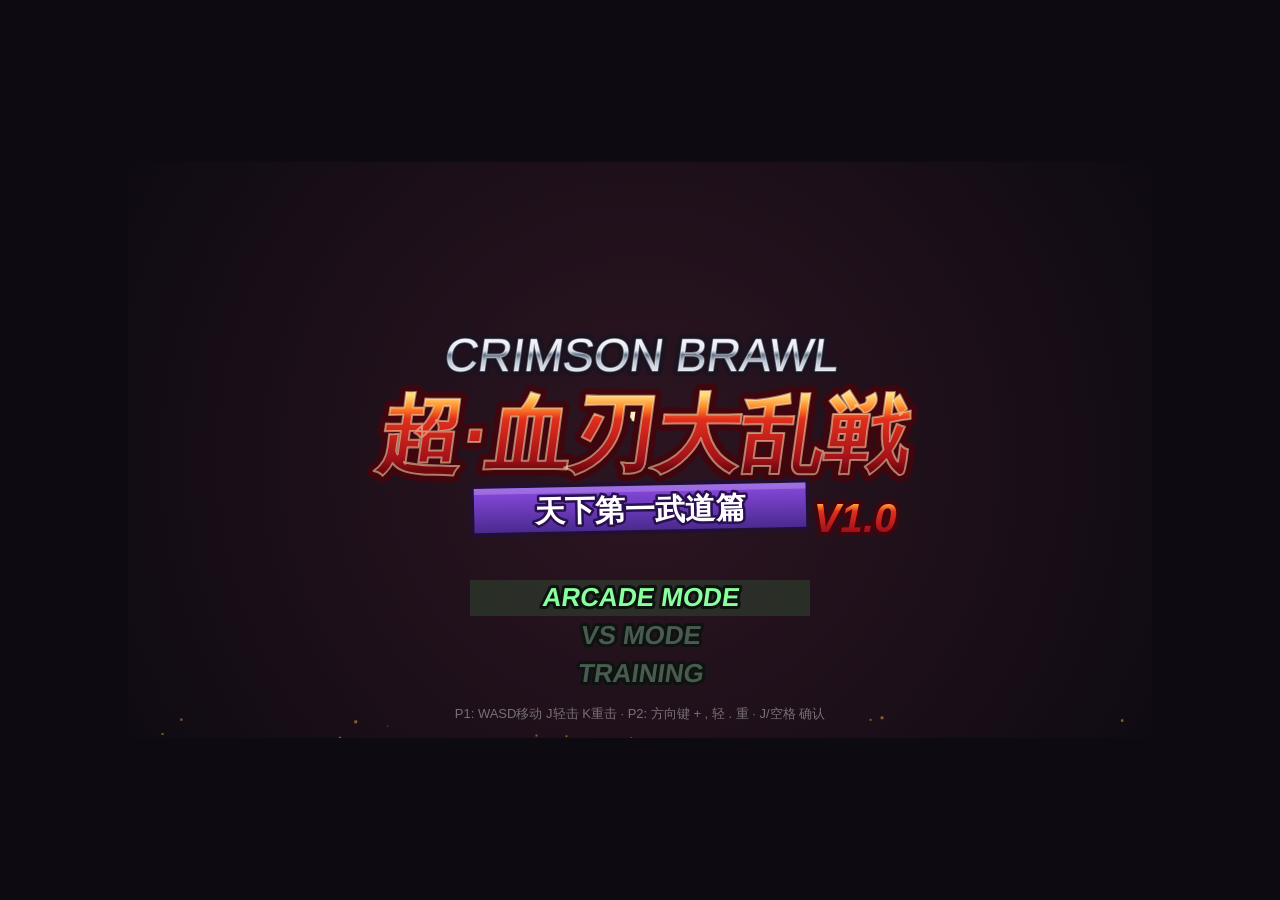
<file: New Fight/index.html>
<!doctype html>
<html lang="zh">
<head>
<meta charset="utf-8">
<title>超·血刃大乱戦 CRIMSON BRAWL — Q版格斗DEMO</title>
<style>
  html,body{margin:0;height:100%;background:#0d0a12;overflow:hidden}
  body{display:flex;align-items:center;justify-content:center}
  canvas{background:#000;image-rendering:pixelated;max-width:100vw;max-height:100vh;aspect-ratio:16/9}
</style>
</head>
<body>
<canvas id="game" width="1024" height="576"></canvas>
<script>
'use strict';
/* ============================================================
   超·血刃大乱戦 CRIMSON BRAWL — Q版格斗 DEMO (单文件, 全程序化美术)
   结构参照实测视频: 三层logo标题+爆炸演出 → 双列选人+两侧大立绘
   +搞笑称号+SELECT! → ROUND/99秒/双血条武道会战斗
   角色: 血刃七人花名册中的六人 Q 版重绘 (原创程序化像素)
   ============================================================ */
const CV = document.getElementById('game');
const CX = CV.getContext('2d');
CX.imageSmoothingEnabled = false;
const W = 1024, H = 576;
const clamp = (v, a, b) => v < a ? a : v > b ? b : v;
const rnd = (a, b) => a + Math.random() * (b - a);

/* ================= Input ================= */
const Input = (() => {
  const down = {}, hit = {}, dtap = {}, lastT = {};
  addEventListener('keydown', e => {
    if (['ArrowUp','ArrowDown','ArrowLeft','ArrowRight','Space'].includes(e.code)) e.preventDefault();
    if (!down[e.code]) {
      hit[e.code] = true;
      const now = performance.now();
      if (now - (lastT[e.code] || -9e9) < 240) dtap[e.code] = true;  // 双击检测(冲刺)
      lastT[e.code] = now;
    }
    down[e.code] = true;
    Aud.unlock();
  });
  addEventListener('keyup', e => { down[e.code] = false; });
  return {
    down: c => !!down[c],
    hit: c => { const v = !!hit[c]; hit[c] = false; return v; },
    dtap: c => { const v = !!dtap[c]; dtap[c] = false; return v; },
    flush: () => { for (const k in hit) hit[k] = false; for (const k in dtap) dtap[k] = false; },
  };
})();

/* ================= Audio (WebAudio 迷你合成器) ================= */
const Aud = (() => {
  let ac = null, master = null;
  const unlock = () => {
    if (ac) { if (ac.state === 'suspended') ac.resume(); return; }
    try {
      ac = new (window.AudioContext || window.webkitAudioContext)();
      master = ac.createGain(); master.gain.value = 0.5; master.connect(ac.destination);
    } catch (e) {}
  };
  const tone = (f0, f1, dur, type, vol, delay) => {
    if (!ac) return;
    const t = ac.currentTime + (delay || 0);
    const o = ac.createOscillator(), g = ac.createGain();
    o.type = type || 'square';
    o.frequency.setValueAtTime(f0, t);
    o.frequency.exponentialRampToValueAtTime(Math.max(1, f1), t + dur);
    g.gain.setValueAtTime(vol || 0.2, t);
    g.gain.exponentialRampToValueAtTime(0.001, t + dur);
    o.connect(g); g.connect(master);
    o.start(t); o.stop(t + dur + 0.02);
  };
  const noise = (dur, vol, hp, delay) => {
    if (!ac) return;
    const t = ac.currentTime + (delay || 0);
    const n = Math.floor(ac.sampleRate * dur);
    const buf = ac.createBuffer(1, n, ac.sampleRate);
    const d = buf.getChannelData(0);
    for (let i = 0; i < n; i++) d[i] = (Math.random() * 2 - 1) * (1 - i / n);
    const s = ac.createBufferSource(); s.buffer = buf;
    const f = ac.createBiquadFilter(); f.type = hp ? 'highpass' : 'lowpass'; f.frequency.value = hp || 900;
    const g = ac.createGain(); g.gain.value = vol || 0.2;
    s.connect(f); f.connect(g); g.connect(master);
    s.start(t);
  };
  return {
    unlock,
    blip: () => tone(520, 700, 0.06, 'square', 0.12),
    confirm: () => { tone(620, 930, 0.1, 'square', 0.16); tone(930, 1240, 0.12, 'square', 0.14, 0.08); },
    cancel: () => tone(400, 180, 0.12, 'square', 0.14),
    gong: () => { tone(196, 190, 0.9, 'triangle', 0.35); tone(392, 380, 0.7, 'sine', 0.2); noise(0.25, 0.1, 2200); },
    hit: () => { noise(0.09, 0.3, 1400); tone(300, 120, 0.08, 'square', 0.2); },
    hit2: () => { noise(0.14, 0.35, 900); tone(220, 70, 0.14, 'sawtooth', 0.24); },
    ko: () => { tone(520, 60, 0.7, 'sawtooth', 0.3); noise(0.5, 0.3, 500); },
    whoosh: () => noise(0.12, 0.16, 3000),
    fanfare: () => { [523, 659, 784, 1046].forEach((f, i) => tone(f, f, 0.18, 'square', 0.16, i * 0.12)); },
  };
})();

/* ================= Q版角色定义 (血刃花名册 · 原创Q版重绘) ================= */
const OUT = '#221626';
const CHARS = [
  { id: 'mack', en: 'MACK', cn: '麦克', joke: '理性讲道理型', title: '加班粉碎引路人',
    skin: '#ffd9ae', hair: '#4a3b52', c1: '#3e6b8f', c2: '#2b4a63', acc: '#e0b34e',
    tint: '#6fb3e8', eye: '#4a7ab0', weapon: 'sword', hairDo: 'spiky', girl: false },
  { id: 'ayame', en: 'AYAME', cn: '菖蒲', joke: '疾风迟到型', title: '打卡机的天敌',
    skin: '#ffdcb6', hair: '#8a4a9e', c1: '#c94f7c', c2: '#8f3357', acc: '#ffd9e6',
    tint: '#ff9dbe', eye: '#c04a8f', weapon: 'kunai', hairDo: 'pony', girl: true },
  { id: 'kuro', en: 'KURO', cn: '黑', joke: '暗影低语型', title: '空调遥控独裁者',
    skin: '#e8c9a6', hair: '#2a2333', c1: '#3a3247', c2: '#262033', acc: '#8f6ae8',
    tint: '#a98fe8', eye: '#8f6ae8', weapon: 'claw', girl: false, hairDo: 'hood' },
  { id: 'wukong', en: 'WUKONG', cn: '悟空', joke: '大聖再臨型', title: '蟠桃园毁灭引路人',
    skin: '#ffd2a0', hair: '#6b4a2a', c1: '#e8b23a', c2: '#b3541e', acc: '#d43a2f',
    tint: '#ffd23e', eye: '#b3541e', weapon: 'staff', girl: false, hairDo: 'monk' },
  { id: 'angela', en: 'ANGELA', cn: '安琪拉', joke: '圣光充能型', title: '电费崩坏引路人',
    skin: '#ffe2c4', hair: '#e8e4f2', c1: '#f2f0fa', c2: '#7a9ee0', acc: '#ffd23e',
    tint: '#bfe3ff', eye: '#5a8fd9', weapon: 'orb', girl: true, hairDo: 'long' },
  { id: 'diaochan', en: 'DIAOCHAN', cn: '貂蝉', joke: '花舞倾城型', title: '红包收割引路人',
    skin: '#ffe0bd', hair: '#3a2333', c1: '#d4374d', c2: '#9e2338', acc: '#ffcf5e',
    tint: '#ff9dbe', eye: '#9e4a3a', weapon: 'fans', girl: true, hairDo: 'buns' },
];

/* ================= 帧数据表 (JSON 数据驱动, 可整体迁往引擎) =================
   startup/active/rec: 发生/持续/收招帧 · dmg: 伤害 · stun/bstun: 受击/防御硬直
   push: 命中推距 · hs: hitstop 停帧 · level: high(可蹲避)/mid · range: 判定距
   cancel: 命中后可取消进的招 · knockdown: 击倒 */
const BASE_MOVES = {
  light: { startup: 5, active: 4, rec: 9, dmg: 7, stun: 16, bstun: 9, push: 10, hs: 5, level: 'mid', range: 78, cancel: ['heavy', 'special', 'super'] },
  heavy: { startup: 10, active: 5, rec: 17, dmg: 13, stun: 24, bstun: 13, push: 20, hs: 8, level: 'mid', range: 92, knockdown: true, cancel: ['special', 'super'] },
  low:   { startup: 7, active: 4, rec: 12, dmg: 8, stun: 15, bstun: 10, push: 8, hs: 5, level: 'mid', range: 72, cancel: ['special'] },
  air:   { startup: 6, active: 7, rec: 6, dmg: 9, stun: 18, bstun: 10, push: 12, hs: 6, level: 'high', range: 74, cancel: [] },
};
/* 每人差异化: 帧数据微调 + 专属必杀(U) + 超必杀(I)模板
   sp.type: proj(投射物)/beam(激光束)/lunge(突进)/sweep(横扫·霸体)
   super.style: rush(乱舞)/beam(巨束)/storm(风暴)/slam(轰坠) */
const KIT = {
  mack:     { mod: {}, walk: 3.1,
    sp: { type: 'proj', startup: 13, active: 4, rec: 20, name: '斩月剑波', proj: { kind: 'wave', spd: 3.6, dmg: 12, stun: 20, life: 70, w: 30, h: 34 } },
    super: { style: 'rush', name: '无想·连刃', dmg: 30 } },
  ayame:    { mod: { light: { startup: 4, dmg: 6, rec: 8 }, heavy: { startup: 8, dmg: 11 } }, walk: 3.7,
    sp: { type: 'proj', startup: 9, active: 3, rec: 15, name: '手裏剑', proj: { kind: 'kunai', spd: 7.5, dmg: 8, stun: 15, life: 90, w: 24, h: 10 } },
    super: { style: 'rush', name: '疾风·八重樱', dmg: 27 } },
  kuro:     { mod: { heavy: { dmg: 14 } }, walk: 3.3,
    sp: { type: 'lunge', startup: 10, active: 8, rec: 16, name: '影袭', dmg: 11, stun: 20, lungeV: 9 },
    super: { style: 'rush', name: '暗影·修罗道', dmg: 32 } },
  wukong:   { mod: { light: { startup: 6, dmg: 8 }, heavy: { startup: 12, dmg: 16, rec: 20 } }, walk: 2.8,
    sp: { type: 'sweep', startup: 14, active: 6, rec: 22, name: '金箍横扫', dmg: 15, stun: 26, range: 132, armor: true, knockdown: true },
    super: { style: 'slam', name: '如意·镇天棍', dmg: 30 } },
  angela:   { mod: { light: { dmg: 6 }, heavy: { dmg: 11 } }, walk: 2.9,
    sp: { type: 'beam', startup: 16, active: 8, rec: 24, name: '圣光射线', dmg: 13, stun: 22 },
    super: { style: 'beam', name: '终焉·圣光炮', dmg: 34 } },
  diaochan: { mod: { light: { startup: 4 } }, walk: 3.5,
    sp: { type: 'proj', startup: 11, active: 4, rec: 18, name: '火羽飞扇', proj: { kind: 'fan', spd: 5.2, dmg: 10, stun: 18, life: 110, w: 26, h: 18 } },
    super: { style: 'storm', name: '花舞·乱影', dmg: 30 } },
};
function moveOf(cid, key) {
  const base = BASE_MOVES[key], mod = (KIT[cid].mod || {})[key];
  return mod ? Object.assign({}, base, mod) : base;
}

/* ================= Q版烘焙器 (48x56 像素网格) ================= */
const Baker = (() => {
  const mk = (w, h) => { const c = document.createElement('canvas'); c.width = w; c.height = h; return c; };
  const shade = (hex, f) => { // 简易明度缩放
    const n = parseInt(hex.slice(1), 16);
    const r = clamp(((n >> 16) & 255) * f, 0, 255) | 0, g = clamp(((n >> 8) & 255) * f, 0, 255) | 0, b = clamp((n & 255) * f, 0, 255) | 0;
    return '#' + ((1 << 24) + (r << 16) + (g << 8) + b).toString(16).slice(1);
  };

  /* ============ 玩偶级矢量烘焙管线 ============
     192x224 矢量绘制(真椭圆/胶囊/贝塞尔) → 96x112 降采样 → 调色板量化
     三色阶材质 ramp + 有色描边 + 球体着色(高光/阴影月牙), 对齐参考视频质感 */
  const TAU = Math.PI * 2;
  const mix = (h1, h2) => {
    const a = parseInt(h1.slice(1), 16), b = parseInt(h2.slice(1), 16);
    const r = (((a >> 16 & 255) + (b >> 16 & 255)) / 2) | 0, gg = (((a >> 8 & 255) + (b >> 8 & 255)) / 2) | 0, bl = (((a & 255) + (b & 255)) / 2) | 0;
    return '#' + ((1 << 24) + (r << 16) + (gg << 8) + bl).toString(16).slice(1);
  };
  const ramp = hex => ({ b: hex, s: shade(hex, 0.76), h: shade(hex, 1.2), o: shade(hex, 0.4) });
  function quantize(cv, palHex) {
    const g = cv.getContext('2d');
    const im = g.getImageData(0, 0, cv.width, cv.height), d = im.data;
    const pal = palHex.map(h => { const n = parseInt(h.slice(1), 16); return [(n >> 16) & 255, (n >> 8) & 255, n & 255]; });
    for (let i = 0; i < d.length; i += 4) {
      if (d[i + 3] < 112) { d[i + 3] = 0; continue; }
      d[i + 3] = 255;
      let bi = 0, bd = 1e9;
      for (let p = 0; p < pal.length; p++) {
        const dr = d[i] - pal[p][0], dg = d[i + 1] - pal[p][1], db = d[i + 2] - pal[p][2];
        const dist = dr * dr + dg * dg + db * db;
        if (dist < bd) { bd = dist; bi = p; }
      }
      d[i] = pal[bi][0]; d[i + 1] = pal[bi][1]; d[i + 2] = pal[bi][2];
    }
    g.putImageData(im, 0, 0);
  }
  function charPalette(c, R) {
    const pal = new Set(['#ffffff', '#241d2e', '#ffb3c0', '#8f3348', '#3a3140', '#565064',
      '#cfd8e3', '#e8b23a', '#ffd97a', '#d43a2f', '#7fd3ff', '#ff5d73', '#ff8298', '#f2f2f2', '#a05a6a']);
    for (const k in R) { const r = R[k]; pal.add(r.b); pal.add(r.s); pal.add(r.h); pal.add(r.o);
      pal.add(mix(r.b, r.s)); pal.add(mix(r.b, r.h)); }               // 色阶间过渡色(手绘AA感)
    pal.add(c.eye); pal.add(shade(c.eye, 0.62)); pal.add(mix(c.skin, '#ffb3c0'));
    return [...pal];
  }

  /* pose: idle0 idle1 walk0 walk1 atk atk2 hurt ko win crouch block */
  function bakePose(c, pose, fr) {
    const hi = mk(192, 224), v = hi.getContext('2d');
    const R = { skin: ramp(c.skin), hair: ramp(c.hair), c1: ramp(c.c1), c2: ramp(c.c2), acc: ramp(c.acc) };
    /* --- 矢量基元 --- */
    const EL = (x, y, rx, ry, fill, out, ow, rot) => {
      v.beginPath(); v.ellipse(x, y, rx, ry, rot || 0, 0, TAU);
      if (fill) { v.fillStyle = fill; v.fill(); }
      if (out) { v.strokeStyle = out; v.lineWidth = ow || 4; v.stroke(); }
    };
    const CAPS = (x1, y1, x2, y2, w, fill, out) => {          // 胶囊肢体
      v.lineCap = 'round';
      if (out) { v.strokeStyle = out; v.lineWidth = w + 5; v.beginPath(); v.moveTo(x1, y1); v.lineTo(x2, y2); v.stroke(); }
      v.strokeStyle = fill; v.lineWidth = w; v.beginPath(); v.moveTo(x1, y1); v.lineTo(x2, y2); v.stroke();
    };
    const CRE = (x, y, rx, ry, dx, dy, col) => {              // 月牙阴影(主椭圆内减去偏移椭圆)
      v.save(); v.beginPath(); v.ellipse(x, y, rx, ry, 0, 0, TAU); v.clip();
      v.beginPath(); v.ellipse(x + dx, y + dy, rx, ry, 0, 0, TAU);
      v.rect(x - rx - 12, y - ry - 12, rx * 2 + 24, ry * 2 + 24);
      v.fillStyle = col; v.fill('evenodd'); v.restore();
    };
    const ARC = (x, y, r, a0, a1, w, col) => { v.beginPath(); v.arc(x, y, r, a0, a1); v.strokeStyle = col; v.lineWidth = w; v.lineCap = 'round'; v.stroke(); };
    const T = { EL, CAPS, CRE, ARC, v, R };

    if (pose === 'ko') { bakeKO(c, T); return finish(); }
    const crouch = pose === 'crouch';
    const atk = pose === 'atk' || pose === 'atk2';
    const bob = ((pose === 'idle' && fr === 1) || pose === 'win' ? 4 : 0) + (crouch ? 38 : 0);
    const HX = 96, HY = 64 + bob;                             // 头心
    drawHairBack(c, T, HX, HY);

    /* ---- 腿/鞋 ---- */
    let l1 = 0, l2 = 0;
    if (pose === 'walk') { l1 = fr ? -7 : 3; l2 = fr ? 3 : -7; }
    const pantC = c.girl ? '#f2f2f2' : R.c2.b, pantO = c.girl ? '#565064' : R.c2.o;
    if (crouch) {
      EL(74, 206, 17, 9, '#3a3140', '#241d2e', 4); EL(118, 206, 17, 9, '#3a3140', '#241d2e', 4);
      EL(69, 202, 6, 3, '#565064'); EL(113, 202, 6, 3, '#565064');
    } else {
      CAPS(82, 176 + l1, 80, 194 + l1, 16, pantC, pantO);
      CAPS(110, 176 + l2, 112, 194 + l2, 16, pantC, pantO);
      EL(79, 206 + l1 * 0.5, 16, 8.5, '#3a3140', '#241d2e', 4);
      EL(113, 206 + l2 * 0.5, 16, 8.5, '#3a3140', '#241d2e', 4);
      EL(74, 202 + l1 * 0.5, 6, 3, '#565064'); EL(108, 202 + l2 * 0.5, 6, 3, '#565064');
    }

    /* ---- 躯干 ---- */
    const BY = 148 + bob;
    if (c.girl) {
      /* 喇叭裙 + 褶影 + 白摆边 */
      v.beginPath();
      v.moveTo(74, BY - 12);
      v.quadraticCurveTo(62, BY + 16, 52, BY + 28);
      v.quadraticCurveTo(96, BY + 44, 140, BY + 28);
      v.quadraticCurveTo(130, BY + 16, 118, BY - 12);
      v.closePath();
      v.fillStyle = R.c1.b; v.fill();
      v.strokeStyle = R.c1.o; v.lineWidth = 4.5; v.stroke();
      for (const px of [76, 96, 116]) {                        // 裙褶阴影
        v.beginPath(); v.moveTo(px, BY - 6); v.lineTo(px - 5, BY + 27); v.lineTo(px + 5, BY + 27); v.closePath();
        v.fillStyle = R.c1.s; v.fill();
      }
      v.beginPath(); v.moveTo(53, BY + 27); v.quadraticCurveTo(96, BY + 42, 139, BY + 27);
      v.strokeStyle = c.id === 'angela' ? '#7a9ee0' : '#ffffff'; v.lineWidth = 7; v.stroke();  // 摆边(白裙角色用蓝)
      EL(96, BY - 14, 25, 17, R.c1.b, R.c1.o, 4.5);            // 上身
      CRE(96, BY - 14, 25, 17, -7, -8, R.c1.s);
      EL(96, BY - 2, 20, 6, R.acc.b, R.acc.o, 3.5);            // 腰带
      EL(86, BY - 22, 8, 5, R.c1.h);                           // 高光
    } else {
      EL(96, BY, 33, 28, R.c1.b, R.c1.o, 4.5);
      CRE(96, BY, 33, 28, -9, -10, R.c1.s);
      v.save(); v.beginPath(); v.ellipse(96, BY, 33, 28, 0, 0, TAU); v.clip();
      v.fillStyle = R.c2.b; v.fillRect(60, BY + 16, 72, 14);   // 下摆
      v.fillStyle = R.acc.b; v.fillRect(60, BY + 8, 72, 9);    // 腰带
      v.restore();
      EL(96, BY + 12.5, 4.5, 4.5, R.acc.h);                    // 腰扣
      EL(82, BY - 14, 10, 6.5, R.c1.h);                        // 高光
    }

    /* ---- 头 (大圆 + 球体着色) ---- */
    EL(HX, HY, 52, 46, R.skin.b, R.skin.o, 5);
    CRE(HX, HY, 52, 46, -10, -13, R.skin.s);                   // 右下阴影月牙
    EL(HX - 20, HY - 22, 18, 11, R.skin.h);                    // 左上高光
    drawFace(c, T, HX, HY, pose);
    drawHairFront(c, T, HX, HY, pose);

    /* ---- 手臂 (胶囊 + 圆手) ---- */
    const AY = 132 + bob, armC = R.c1.s, armO = R.c1.o;
    const arm = (sx, sy, hx2, hy2) => {
      CAPS(sx, sy, hx2, hy2, 15, armC, armO);
      EL(hx2, hy2, 10, 10, R.skin.b, R.skin.o, 3.5);
      EL(hx2 - 3, hy2 - 3, 3.5, 3, R.skin.h);
    };
    if (atk) {
      arm(62, AY + 2, 46, AY + 16);
      arm(128, AY - 4, 158, AY + 2);
    } else if (pose === 'block') {
      arm(120, AY + 4, 140, AY - 10);
      arm(118, AY + 14, 142, AY + 4);
      EL(152, AY - 2, 6, 16, '#ffffff');
    } else if (pose === 'hurt') {
      arm(60, AY - 4, 44, AY - 18); arm(132, AY - 4, 148, AY - 18);
    } else if (pose === 'win') {
      arm(60, AY - 4, 44, AY - 40); arm(132, AY - 4, 148, AY - 40);
    } else {
      const sw = pose === 'walk' ? (fr ? 8 : -8) : 0;
      arm(62, AY + 2, 50 + sw, AY + 26); arm(130, AY + 2, 142 - sw, AY + 26);
    }
    drawProp(c, T, pose, AY);
    return finish();

    function finish() {
      const lo = mk(96, 112), lg = lo.getContext('2d');
      lg.imageSmoothingEnabled = true; lg.imageSmoothingQuality = 'high';
      lg.drawImage(hi, 0, 0, 96, 112);
      quantize(lo, charPalette(c, R));
      return lo;
    }
  }

  /* ---- 大眼玩偶脸 (eyesOnly: 风帽脸洞内只重绘眼部) ---- */
  function drawFace(c, T, cx, cy, pose, eyesOnly) {
    const { EL, CAPS, ARC } = T;
    const K = '#241d2e', ey = cy + 12, exL = cx - 21, exR = cx + 21;
    const bigEye = x => {
      EL(x, ey, 10, 13.5, '#ffffff', K, 3.5);
      EL(x, ey + 1.5, 7.2, 10.5, c.eye);
      EL(x, ey + 2.5, 3.6, 6, K);
      EL(x - 3, ey - 4.5, 3.4, 4, '#ffffff');
      EL(x + 3, ey + 7, 1.7, 2, '#ffffff');
      if (c.girl) ARC(x, ey - 1, 11.5, -Math.PI * 0.82, -Math.PI * 0.3, 4, K);  // 睫毛
    };
    if (pose === 'hurt') {                                     // >_< 
      for (const [x, s] of [[exL, 1], [exR, -1]]) {
        CAPS(x - 7 * s, ey - 7, x + 5 * s, ey, 4.5, K, null);
        CAPS(x + 5 * s, ey, x - 7 * s, ey + 7, 4.5, K, null);
      }
      if (!eyesOnly) EL(cx, cy + 30, 6.5, 4.5, '#8f3348');
    } else if (pose === 'win') {                               // ^ ^ + 开心嘴
      for (const x of [exL, exR]) ARC(x, ey + 4, 9, -Math.PI * 0.85, -Math.PI * 0.15, 4.5, K);
      if (!eyesOnly) { EL(cx, cy + 30, 9, 6.5, '#8f3348', K, 3); EL(cx, cy + 32.5, 5, 3, '#ff8298'); }
    } else if (pose === 'atk' || pose === 'atk2') {            // 怒目+皱眉
      bigEye(exL); bigEye(exR);
      CAPS(exL - 9, ey - 19, exL + 7, ey - 14, 4.5, K, null);
      CAPS(exR + 9, ey - 19, exR - 7, ey - 14, 4.5, K, null);
      if (!eyesOnly) EL(cx, cy + 30, 5, 3, '#8f3348');
    } else {
      bigEye(exL); bigEye(exR);
      if (!eyesOnly) ARC(cx, cy + 27, 5, Math.PI * 0.15, Math.PI * 0.85, 3.5, '#a05a6a'); // 微笑
    }
    if (!eyesOnly) {
      EL(cx - 36, cy + 20, 8, 4.5, '#ffb3c0');                 // 腮红
      EL(cx + 36, cy + 20, 8, 4.5, '#ffb3c0');
    }
  }

  /* ---- 背侧头发 ---- */
  function drawHairBack(c, T, cx, cy) {
    const { EL, CRE } = T, R = T.R;
    switch (c.hairDo) {
      case 'pony':
        EL(cx + 58, cy - 12, 17, 17, R.hair.b, R.hair.o, 4.5);
        EL(cx + 68, cy + 16, 14, 15, R.hair.b, R.hair.o, 4.5);
        EL(cx + 74, cy + 44, 10, 13, R.hair.s, R.hair.o, 4);
        CRE(cx + 58, cy - 12, 17, 17, -5, -5, R.hair.s);
        break;
      case 'long':
        EL(cx - 52, cy + 30, 14, 34, R.hair.b, R.hair.o, 4.5);
        EL(cx + 52, cy + 30, 14, 34, R.hair.b, R.hair.o, 4.5);
        EL(cx - 50, cy + 58, 10, 16, R.hair.s, R.hair.o, 4);
        EL(cx + 50, cy + 58, 10, 16, R.hair.s, R.hair.o, 4);
        break;
      case 'buns':
        for (const s of [-1, 1]) {
          EL(cx + 58 * s, cy - 30, 22, 22, R.hair.b, R.hair.o, 4.5);
          CRE(cx + 58 * s, cy - 30, 22, 22, -6 * s, -6, R.hair.s);
          EL(cx + 58 * s - 7 * s, cy - 38, 7, 5, R.hair.h);
          EL(cx + 58 * s, cy - 12, 6, 6, R.acc.b, R.acc.o, 3);   // 金步摇球
        }
        break;
    }
  }

  /* ---- 前侧头发: 圆顶盖 + 三瓣圆刘海 + 高光 ---- */
  function drawHairFront(c, T, cx, cy, pose) {
    const { EL, CAPS, CRE, v } = T, R = T.R;
    const cap = () => {
      v.beginPath();                                            // 顶盖(上半头)
      v.ellipse(cx, cy - 12, 56, 40, 0, Math.PI, 0);
      v.quadraticCurveTo(cx + 50, cy + 6, cx + 40, cy + 8);     // 右鬓
      v.quadraticCurveTo(cx + 20, cy - 8, cx, cy + 2);          // 刘海弧1
      v.quadraticCurveTo(cx - 20, cy - 8, cx - 40, cy + 8);     // 刘海弧2
      v.quadraticCurveTo(cx - 50, cy + 6, cx - 56, cy - 12);
      v.closePath();
      v.fillStyle = R.hair.b; v.fill();
      v.strokeStyle = R.hair.o; v.lineWidth = 4.5; v.stroke();
      /* 三瓣圆刘海 */
      EL(cx - 26, cy - 2, 14, 12, R.hair.b, R.hair.o, 4);
      EL(cx, cy + 2, 15, 13, R.hair.b, R.hair.o, 4);
      EL(cx + 26, cy - 2, 14, 12, R.hair.b, R.hair.o, 4);
      EL(cx - 26, cy - 2, 14, 12, R.hair.b);                    // 去内描边
      EL(cx, cy + 2, 15, 13, R.hair.b);
      EL(cx + 26, cy - 2, 14, 12, R.hair.b);
      EL(cx - 22, cy - 34, 20, 9, R.hair.h, null, 0, -0.35);    // 头顶弧高光
      EL(cx + 14, cy - 40, 8, 4, R.hair.h, null, 0, 0.2);
    };
    switch (c.hairDo) {
      case 'spiky': {
        cap();
        /* 尖挑发束(贝塞尔火焰形) */
        for (const [sx, tip, lean] of [[-28, -62, -14], [0, -72, 4], [28, -60, 16]]) {
          v.beginPath();
          v.moveTo(cx + sx - 11, cy - 38);
          v.quadraticCurveTo(cx + sx + lean - 4, cy + tip + 14, cx + sx + lean, cy + tip);
          v.quadraticCurveTo(cx + sx + lean + 8, cy + tip + 16, cx + sx + 12, cy - 36);
          v.closePath();
          v.fillStyle = R.hair.b; v.fill();
          v.strokeStyle = R.hair.o; v.lineWidth = 4; v.stroke();
        }
        v.beginPath(); v.moveTo(cx - 50, cy - 4); v.quadraticCurveTo(cx, cy - 16, cx + 50, cy - 4);
        v.strokeStyle = '#f2f2f2'; v.lineWidth = 8; v.stroke();     // 白发带
        v.strokeStyle = '#565064'; v.lineWidth = 2; v.stroke();
        break; }
      case 'pony': {
        cap();
        EL(cx + 44, cy - 34, 13, 13, R.hair.b, R.hair.o, 4);        // 马尾根
        EL(cx + 43, cy - 26, 7, 7, R.acc.b, R.acc.o, 3);            // 发绳
        EL(cx - 48, cy + 12, 9, 17, R.hair.b, R.hair.o, 4);         // 侧发帘
        break; }
      case 'hood': {                                                 // 风帽+面罩
        EL(cx, cy - 6, 58, 48, R.c2.b, R.c2.o, 5);
        CRE(cx, cy - 6, 58, 48, -12, -12, R.c2.s);
        EL(cx, cy + 10, 38, 28, R.skin.b);                          // 圆脸洞
        EL(cx - 14, cy - 40, 16, 8, R.c2.h, null, 0, -0.3);
        v.beginPath(); v.ellipse(cx, cy + 30, 38, 16, 0, 0, Math.PI); // 面罩
        v.fillStyle = R.c2.b; v.fill(); v.strokeStyle = R.c2.o; v.lineWidth = 4; v.stroke();
        EL(cx, cy - 52, 9, 9, R.acc.b, R.acc.o, 3.5);               // 顶结
        drawFace(c, T, cx, cy, pose, true);                          // 脸洞内重绘眼部
        break; }
      case 'monk': {
        cap();
        v.beginPath(); v.moveTo(cx - 51, cy - 4); v.quadraticCurveTo(cx, cy - 15, cx + 51, cy - 4);
        v.strokeStyle = '#e8b23a'; v.lineWidth = 9; v.stroke();      // 金箍
        v.beginPath(); v.moveTo(cx - 49, cy - 6); v.quadraticCurveTo(cx, cy - 17, cx + 49, cy - 6);
        v.strokeStyle = '#ffd97a'; v.lineWidth = 3; v.stroke();
        EL(cx, cy - 12, 6.5, 6.5, '#ffd97a', '#b3541e', 3);          // 中央宝珠
        break; }
      case 'long': {
        cap();
        EL(cx - 50, cy + 6, 11, 24, R.hair.b, R.hair.o, 4);          // 侧帘
        EL(cx + 50, cy + 6, 11, 24, R.hair.b, R.hair.o, 4);
        EL(cx + 2, cy - 56, 8, 11, R.hair.b, R.hair.o, 4, 0.4);      // 呆毛
        EL(cx + 22, cy - 38, 11, 6, R.acc.b, R.acc.o, 3, 0.3);       // 金发饰
        break; }
      case 'buns': {
        cap();
        EL(cx - 48, cy + 12, 9, 16, R.hair.b, R.hair.o, 4);          // 侧垂发
        EL(cx + 48, cy + 12, 9, 16, R.hair.b, R.hair.o, 4);
        EL(cx - 2, cy - 44, 12, 5, R.acc.b, null, 0, 0.1);           // 发间金饰
        break; }
    }
  }

  function drawProp(c, T, pose, AY) {
    const { EL, CAPS, v } = T, R = T.R;
    const atk = pose === 'atk', atk2 = pose === 'atk2';
    if (!atk && !atk2) {
      /* 待机武器(背持) */
      if (c.weapon === 'staff') { CAPS(158, AY - 46, 158, AY + 40, 7, '#e8b23a', '#241d2e'); EL(158, AY - 48, 6, 6, '#d43a2f', '#241d2e', 3); EL(158, AY + 42, 6, 6, '#d43a2f', '#241d2e', 3); }
      if (c.weapon === 'sword') { CAPS(156, AY - 26, 156, AY + 26, 6, '#cfd8e3', '#241d2e'); EL(156, AY + 26, 9, 4.5, R.acc.b, R.acc.o, 3); }
      if (c.weapon === 'fans') { EL(36, AY + 16, 11, 5, R.acc.b, R.acc.o, 3, 0.5); EL(156, AY + 16, 11, 5, R.acc.b, R.acc.o, 3, -0.5); }
      return;
    }
    const hx = 158, hy = AY + 2;                     // 前手位置
    switch (c.weapon) {
      case 'sword': {
        CAPS(hx, hy, hx + 30, hy - 8, 8, '#cfd8e3', '#241d2e');
        CAPS(hx + 4, hy - 2.5, hx + 26, hy - 8.5, 2.5, '#ffffff', null);
        EL(hx - 2, hy, 5, 9, R.acc.b, R.acc.o, 3);
        if (atk2) CAPS(hx + 4, hy - 18, hx + 30, hy - 22, 4, '#ffffff', null);
        break; }
      case 'kunai': {
        CAPS(hx + 2, hy, hx + 20, hy - 3, 6, '#cfd8e3', '#241d2e');
        EL(hx + 22, hy - 3.5, 4, 6, '#cfd8e3', '#241d2e', 3);
        if (atk2) CAPS(hx, hy - 14, hx + 22, hy - 17, 3, '#ff8298', null);
        break; }
      case 'claw': {
        for (let i = 0; i < 3; i++) {
          v.beginPath(); v.arc(hx - 4, hy - 6 + i * 8, 24 - i * 3, -0.5, 0.55);
          v.strokeStyle = i === 1 ? '#c9b3ff' : '#8f6ae8'; v.lineWidth = 5; v.lineCap = 'round'; v.stroke();
        }
        break; }
      case 'staff': {
        CAPS(hx - 36, hy + 4, hx + 34, hy - 6, 8, '#e8b23a', '#241d2e');
        CAPS(hx - 32, hy + 1.5, hx + 30, hy - 7, 2.5, '#ffd97a', null);
        EL(hx + 36, hy - 6, 6.5, 7.5, '#d43a2f', '#241d2e', 3);
        if (atk2) CAPS(hx - 20, hy - 16, hx + 26, hy - 22, 4, '#ffd97a', null);
        break; }
      case 'orb': {
        EL(hx + 8, hy - 2, 15, 15, '#7fd3ff');
        EL(hx + 8, hy - 2, 10, 10, '#bfe9ff', '#241d2e', 3);
        EL(hx + 4, hy - 6, 4, 4, '#ffffff');
        if (atk2) { EL(hx + 22, hy - 2, 12, 5, '#7fd3ff'); EL(hx + 24, hy - 2, 9, 2.5, '#ffffff'); }
        break; }
      case 'fans': {                                  // 展开圆羽扇
        for (let i = -2; i <= 2; i++) {
          const a = -0.5 + i * 0.42;
          EL(hx + Math.cos(a) * 17, hy - 2 + Math.sin(a) * 17, 8.5, 8.5, i % 2 ? '#ff8298' : '#ff5d73', '#8f3348', 3);
        }
        EL(hx - 1, hy, 6, 6, R.acc.b, R.acc.o, 3);
        if (atk2) CAPS(hx - 2, hy - 24, hx + 24, hy - 26, 4, '#ff8298', null);
        break; }
    }
  }

  function bakeKO(c, T) {
    /* 侧躺玩偶: 大圆头在左 + 圆身 */
    const { EL, CAPS, CRE } = T, R = T.R;
    const y = 182;
    EL(118, y + 4, 42, 21, R.c1.b, R.c1.o, 4.5);      // 躺倒圆身
    CRE(118, y + 4, 42, 21, -8, -8, R.c1.s);
    EL(158, y + 8, 17, 12, c.girl ? '#f2f2f2' : R.c2.b, c.girl ? '#565064' : R.c2.o, 4);  // 腿团
    EL(172, y + 14, 13, 8, '#3a3140', '#241d2e', 3.5); // 鞋
    EL(52, y - 12, 42, 37, R.skin.b, R.skin.o, 5);     // 大圆头
    EL(52, y - 30, 43, 20, R.hair.b, R.hair.o, 4.5);   // 发盖
    EL(36, y - 38, 12, 6, R.hair.h, null, 0, -0.3);
    const K = '#241d2e';                               // X X 眼
    for (const ex of [36, 66]) {
      CAPS(ex - 6, y - 12, ex + 6, y, 4.5, K, null);
      CAPS(ex + 6, y - 12, ex - 6, y, 4.5, K, null);
    }
    EL(52, y + 10, 6, 4, '#8f3348');
    EL(104, y - 52, 7, 7, '#ffd97a'); EL(126, y - 66, 5, 5, '#ffd97a'); EL(116, y - 60, 3, 3, '#ffffff');
  }

  /* 头像 chip: 头部特写 36x30 */
  function bakeChip(c) {
    const full = bakePose(c, 'idle', 0);
    const cv = mk(36, 30), g = cv.getContext('2d');
    g.imageSmoothingEnabled = false;
    g.drawImage(full, 12, 1, 72, 60, 0, 0, 36, 30);
    return cv;
  }

  const bank = {};
  function bakeAll() {
    for (const c of CHARS) {
      bank[c.id] = {
        idle: [bakePose(c, 'idle', 0), bakePose(c, 'idle', 1)],
        walk: [bakePose(c, 'walk', 0), bakePose(c, 'walk', 1)],
        atk: bakePose(c, 'atk', 0), atk2: bakePose(c, 'atk2', 0),
        hurt: bakePose(c, 'hurt', 0), ko: bakePose(c, 'ko', 0),
        win: bakePose(c, 'win', 0),
        crouch: bakePose(c, 'crouch', 0), block: bakePose(c, 'block', 0),
        chip: bakeChip(c),
      };
    }
  }
  return { bakeAll, bank };
})();

/* ================= 粒子 FX ================= */
const FX = (() => {
  let ps = [];
  const spawn = (n, fn) => { for (let i = 0; i < n; i++) ps.push(fn(i)); };
  const burst = (x, y, col) => spawn(14, () => ({
    x, y, vx: rnd(-4, 4), vy: rnd(-5, 1), g: 0.25, t: 0, life: rnd(18, 34),
    w: rnd(2, 5), col, kind: 'spark',
  }));
  const confetti = (x, y) => spawn(26, () => ({
    x: x + rnd(-30, 30), y: y + rnd(-16, 4), vx: rnd(-2.4, 2.4), vy: rnd(-6, -2), g: 0.18,
    t: 0, life: rnd(40, 78), w: rnd(3, 6),
    col: ['#ff5d73', '#ffd23e', '#59d98e', '#7fd3ff', '#c9b3ff'][(Math.random() * 5) | 0], kind: 'confetti',
  }));
  const explo = (x, y, big) => spawn(big ? 26 : 12, () => {
    const a = rnd(0, Math.PI * 2), sp = rnd(0.5, big ? 5 : 2.6);
    return { x, y, vx: Math.cos(a) * sp, vy: Math.sin(a) * sp * 0.72 - 0.4, g: -0.01, t: 0,
      life: rnd(26, 60), w: rnd(3, big ? 12 : 7), kind: 'fire' };
  });
  const update = () => {
    for (const p of ps) { p.t++; p.x += p.vx; p.y += p.vy; p.vy += p.g; }
    ps = ps.filter(p => p.t < p.life);
  };
  const draw = g => {
    for (const p of ps) {
      const k = 1 - p.t / p.life;
      if (p.kind === 'fire') {
        g.globalAlpha = k * 0.9;
        g.fillStyle = k > 0.6 ? '#fff3c4' : k > 0.3 ? '#ffb23e' : '#c9401e';
        g.fillRect(p.x - p.w * k / 2, p.y - p.w * k / 2, p.w * k, p.w * k);
      } else if (p.kind === 'confetti') {
        g.globalAlpha = Math.min(1, k * 2);
        g.fillStyle = p.col;
        g.fillRect(p.x, p.y, p.w, p.w * 0.6 + Math.sin((p.t + p.x) * 0.4) * p.w * 0.4);
      } else {
        g.globalAlpha = k;
        g.fillStyle = p.col;
        g.fillRect(p.x - p.w / 2, p.y - p.w / 2, p.w, p.w);
      }
    }
    g.globalAlpha = 1;
  };
  return { burst, confetti, explo, update, draw, clear: () => { ps = []; } };
})();

/* ================= 舞台: 天下第一武道大会 (血刃朱红+青铜语言, 原创) ================= */
const Stage = (() => {
  let bg = null;
  function bake() {
    bg = document.createElement('canvas'); bg.width = W; bg.height = H;
    const g = bg.getContext('2d');
    /* 天空 */
    const sky = g.createLinearGradient(0, 0, 0, 400);
    sky.addColorStop(0, '#3f8fd9'); sky.addColorStop(1, '#a8dcf2');
    g.fillStyle = sky; g.fillRect(0, 0, W, 420);
    /* 云 */
    g.fillStyle = 'rgba(255,255,255,.92)';
    for (const [cx, cy, s] of [[150, 80, 1], [820, 60, 1.3], [520, 130, 0.8], [950, 160, 0.7]]) {
      for (let i = 0; i < 4; i++) g.fillRect(cx + i * 22 * s - 40 * s, cy + (i % 2) * 8 * s, 46 * s, 16 * s);
    }
    /* 远山 */
    g.fillStyle = '#5fae7f';
    g.beginPath(); g.moveTo(0, 420);
    for (let x = 0; x <= W; x += 64) g.lineTo(x, 380 - Math.sin(x * 0.011) * 26 - (x % 128 ? 0 : 14));
    g.lineTo(W, 420); g.closePath(); g.fill();
    /* 棕榈树 */
    const palm = (px, py, s) => {
      g.fillStyle = '#7a5230'; g.fillRect(px - 4 * s, py - 60 * s, 8 * s, 60 * s);
      g.fillStyle = '#3f9e5f';
      for (let a = 0; a < 6; a++) {
        const th = a / 6 * Math.PI * 2;
        g.save(); g.translate(px, py - 60 * s); g.rotate(th * 0.5 - 0.8);
        g.fillRect(0, -4 * s, 42 * s, 8 * s); g.restore();
      }
    };
    palm(60, 336, 1); palm(970, 332, 1.1); palm(140, 334, 0.7);
    /* 围墙 */
    g.fillStyle = '#e8dcc4'; g.fillRect(0, 330, W, 90);
    g.fillStyle = '#d9c9a8'; g.fillRect(0, 330, W, 8);
    g.fillStyle = '#b34a2f'; g.fillRect(0, 316, W, 16);       // 墙檐
    g.fillStyle = '#8f3320'; g.fillRect(0, 328, W, 4);
    for (let x = 20; x < W; x += 46) { g.fillStyle = '#c9b391'; g.fillRect(x, 350, 30, 46); } // 墙板
    /* 兽面墙章 (青铜语言) */
    for (const mx of [120, 904]) {
      g.fillStyle = '#8a6f3a'; g.fillRect(mx - 26, 344, 52, 46);
      g.fillStyle = '#c9a84a'; g.fillRect(mx - 22, 348, 44, 38);
      g.fillStyle = '#5a4520'; g.fillRect(mx - 14, 356, 10, 8); g.fillRect(mx + 4, 356, 10, 8);
      g.fillStyle = '#ffd97a'; g.fillRect(mx - 12, 358, 6, 4); g.fillRect(mx + 6, 358, 6, 4);
      g.fillStyle = '#5a4520'; g.fillRect(mx - 8, 370, 16, 6);
    }
    /* 中央牌楼 */
    const gx = 512;
    g.fillStyle = '#c9b391'; g.fillRect(gx - 150, 236, 300, 184);   // 主体
    g.fillStyle = '#b3541e'; g.fillRect(gx - 160, 300, 320, 12);
    /* 大屋顶 */
    const roof = (w, y, hgt) => {
      g.fillStyle = '#b34a2f';
      g.beginPath(); g.moveTo(gx - w, y); g.lineTo(gx - w - 26, y + hgt); g.lineTo(gx + w + 26, y + hgt); g.lineTo(gx + w, y); g.closePath(); g.fill();
      g.fillStyle = '#8f3320'; g.fillRect(gx - w - 26, y + hgt - 5, w * 2 + 52, 5);
      g.fillStyle = '#e8b23a'; g.fillRect(gx - w - 26, y + hgt - 8, w * 2 + 52, 3);
    };
    roof(90, 176, 34); roof(150, 236, 30);
    /* 顶部小楼+徽记 */
    g.fillStyle = '#c9b391'; g.fillRect(gx - 60, 148, 120, 40);
    g.fillStyle = '#8a6f3a'; g.fillRect(gx - 20, 152, 40, 30);
    g.fillStyle = '#c9a84a'; g.fillRect(gx - 16, 156, 32, 22);
    g.fillStyle = '#8f3320'; g.font = 'bold 18px "Microsoft YaHei",sans-serif'; g.textAlign = 'center'; g.fillText('武', gx, 173);
    /* 匾额 */
    g.fillStyle = '#5a2a1a'; g.fillRect(gx - 176, 254, 352, 44);
    g.fillStyle = '#7a3a22'; g.fillRect(gx - 170, 258, 340, 36);
    g.fillStyle = '#ffd97a'; g.font = 'bold 30px "Microsoft YaHei",sans-serif';
    g.fillText('天 下 第 一 武 道 大 会', gx, 288);
    /* 门洞 */
    g.fillStyle = '#3a2318'; g.fillRect(gx - 44, 330, 88, 90);
    g.beginPath(); g.arc(gx, 332, 44, Math.PI, 0); g.fill();
    g.fillStyle = '#e8dcc4'; g.beginPath(); g.arc(gx, 380, 26, 0, Math.PI * 2); g.fill();
    g.fillStyle = '#8f3320'; g.font = 'bold 22px "Microsoft YaHei",sans-serif'; g.fillText('武', gx, 388);
    /* 立柱 */
    for (const px of [gx - 150, gx + 150]) {
      g.fillStyle = '#8f3320'; g.fillRect(px - 12, 236, 24, 184);
      g.fillStyle = '#b34a2f'; g.fillRect(px - 8, 236, 10, 184);
    }
    /* 地面 */
    const gr = g.createLinearGradient(0, 420, 0, H);
    gr.addColorStop(0, '#e0cfa8'); gr.addColorStop(1, '#c4a878');
    g.fillStyle = gr; g.fillRect(0, 420, W, H - 420);
    g.fillStyle = 'rgba(143,90,50,.25)';
    for (let x = -60; x < W; x += 88) g.fillRect(x, 470, 64, 3);
    for (let x = -20; x < W; x += 122) g.fillRect(x, 520, 78, 3);
    g.fillStyle = '#b3541e'; g.fillRect(0, 420, W, 4);
  }
  function draw(g, t) {
    if (!bg) bake();
    g.drawImage(bg, 0, 0);
    /* 动态幡旗 */
    for (const [fx, col] of [[300, '#ffd23e'], [724, '#ffd23e']]) {
      const sway = Math.sin(t * 0.04 + fx) * 6;
      g.fillStyle = '#6b4a2a'; g.fillRect(fx - 2, 210, 4, 210);
      g.fillStyle = col;
      g.beginPath(); g.moveTo(fx, 214);
      g.quadraticCurveTo(fx + 30 + sway, 260, fx + 22 + sway, 330);
      g.lineTo(fx + 2, 326); g.closePath(); g.fill();
      g.fillStyle = '#b3541e'; g.font = 'bold 15px "Microsoft YaHei",sans-serif'; g.textAlign = 'center';
      g.save(); g.translate(fx + 12 + sway * 0.5, 250); g.fillText('武', 0, 0); g.fillText('道', 0, 20); g.restore();
    }
  }
  return { draw };
})();

/* ================= 文字绘制 helpers ================= */
const FONT_EN = '"Arial Black","Segoe UI",sans-serif';
const FONT_CN = '"Microsoft YaHei","PingFang SC",sans-serif';
function outlineText(g, txt, x, y, font, fill, stroke, sw, italic) {
  g.save();
  /* 绕锚点斜切, 坐标系保持绝对 (渐变取色才正确) */
  if (italic) { g.translate(x, y); g.transform(1, 0, -0.14, 1, 0, 0); g.translate(-x, -y); }
  g.font = font; g.textAlign = 'center'; g.textBaseline = 'alphabetic';
  if (stroke) { g.lineJoin = 'round'; g.strokeStyle = stroke; g.lineWidth = sw || 6; g.strokeText(txt, x, y); }
  if (typeof fill === 'function') g.fillStyle = fill(g); else g.fillStyle = fill;
  g.fillText(txt, x, y);
  g.restore();
}
const gradMetal = (g, y0, y1) => { const gr = g.createLinearGradient(0, y0, 0, y1); gr.addColorStop(0, '#ffffff'); gr.addColorStop(0.42, '#dfe8f2'); gr.addColorStop(0.52, '#5f7086'); gr.addColorStop(0.66, '#b9c4d4'); gr.addColorStop(1, '#f5f8fc'); return gr; };
const gradFire = (g, y0, y1) => { const gr = g.createLinearGradient(0, y0, 0, y1); gr.addColorStop(0, '#ffd97a'); gr.addColorStop(0.16, '#ff8a2a'); gr.addColorStop(0.32, '#e02f1e'); gr.addColorStop(0.85, '#a3121a'); gr.addColorStop(1, '#70090f'); return gr; };

/* ================= 全局状态 ================= */
const G = {
  screen: 'title', t: 0,
  titleSel: 0, titleIntro: 0,
  mode: 'arcade',          // arcade | vs
  sel: null, fight: null,
  shake: 0,
};

/* ================= 标题画面 ================= */
const Title = (() => {
  const items = ['ARCADE MODE', 'VS MODE', 'TRAINING'];
  let embers = [];
  function enter(skipIntro) { G.titleIntro = skipIntro ? 60 : 0; G.titleSel = 0; embers = []; FX.clear(); }
  function update() {
    G.titleIntro++;
    if (G.titleIntro === 24) Aud.whoosh();
    if (G.titleIntro === 46) { FX.explo(512, 250, true); FX.explo(400, 200); FX.explo(640, 300); Aud.gong(); }
    if (G.titleIntro % 26 === 0 && G.titleIntro > 60) FX.explo(512 + rnd(-260, 260), 230 + rnd(-90, 90), Math.random() < 0.3);
    if (embers.length < 40 && Math.random() < 0.3) embers.push({ x: rnd(0, W), y: H + 10, v: rnd(0.4, 1.4), w: rnd(1, 3), p: rnd(0, 9) });
    for (const e of embers) { e.y -= e.v; e.x += Math.sin((G.t + e.p * 60) * 0.03) * 0.5; }
    embers = embers.filter(e => e.y > -10);
    if (G.titleIntro < 40) { if (Input.hit('KeyJ') || Input.hit('Space')) G.titleIntro = 46; return; }
    if (Input.hit('KeyW') || Input.hit('ArrowUp')) { G.titleSel = (G.titleSel + items.length - 1) % items.length; Aud.blip(); }
    if (Input.hit('KeyS') || Input.hit('ArrowDown')) { G.titleSel = (G.titleSel + 1) % items.length; Aud.blip(); }
    if (Input.hit('KeyJ') || Input.hit('Space') || Input.hit('Enter')) {
      Aud.confirm();
      G.mode = ['arcade', 'vs', 'training'][G.titleSel];
      Select.enter();
      G.screen = 'select';
    }
  }
  function draw(g) {
    /* 背景 */
    const bgGr = g.createRadialGradient(512, 300, 60, 512, 300, 620);
    bgGr.addColorStop(0, '#2a1420'); bgGr.addColorStop(1, '#0d0a12');
    g.fillStyle = bgGr; g.fillRect(0, 0, W, H);
    /* 底部余烬 */
    for (const e of embers) { g.fillStyle = 'rgba(255,178,62,.5)'; g.fillRect(e.x, e.y, e.w, e.w); }
    FX.draw(g);
    /* logo 三层 (速度线入场) */
    const it = G.titleIntro;
    const inA = clamp(it / 22, 0, 1), inB = clamp((it - 14) / 22, 0, 1), inC = clamp((it - 30) / 18, 0, 1);
    const exA = (1 - inA) * -720, exB = (1 - inB) * 760;
    if (it < 40) { /* 速度线 */
      g.fillStyle = 'rgba(255,255,255,.14)';
      for (let i = 0; i < 10; i++) g.fillRect(0, 120 + i * 34 + (G.t * 13 % 40), W, 2);
    }
    const pulse = it > 46 ? 1 + Math.sin(G.t * 0.05) * 0.008 : 1;
    g.save(); g.translate(512, 0); g.scale(pulse, pulse); g.translate(-512, 0);
    outlineText(g, 'CRIMSON BRAWL', 512 + exA, 208, `46px ${FONT_EN}`, gradMetal(g, 170, 212), '#1b1420', 10, true);
    outlineText(g, 'CRIMSON BRAWL', 512 + exA, 208, `46px ${FONT_EN}`, 'rgba(255,255,255,0)', 'rgba(255,255,255,.35)', 1.5, true);
    outlineText(g, '超·血刃大乱戦', 512 + exB, 300, `bold 84px ${FONT_CN}`, gradFire(g, 232, 306), '#40060e', 14, true);
    outlineText(g, '超·血刃大乱戦', 512 + exB, 300, `bold 84px ${FONT_CN}`, 'rgba(0,0,0,0)', 'rgba(255,240,190,.5)', 2, true);
    if (inC > 0) {
      g.save(); g.globalAlpha = inC;
      g.save(); g.translate(512, 344); g.rotate(-0.02);
      const bw = 330, bh = 44;
      const pgr = g.createLinearGradient(0, -bh / 2, 0, bh / 2);
      pgr.addColorStop(0, '#8a4ae0'); pgr.addColorStop(1, '#4a2a8f');
      g.fillStyle = '#221033'; g.fillRect(-bw / 2 - 4, -bh / 2 - 4, bw + 8, bh + 8);
      g.fillStyle = pgr; g.fillRect(-bw / 2, -bh / 2, bw, bh);
      g.fillStyle = 'rgba(255,255,255,.2)'; g.fillRect(-bw / 2, -bh / 2, bw, 6);
      outlineText(g, '天下第一武道篇', 0, 12, `bold 30px ${FONT_CN}`, '#fff', '#2a1050', 5);
      g.restore();
      outlineText(g, 'V1.0', 726, 368, `italic bold 40px ${FONT_EN}`, gradFire(g, 336, 372), '#40060e', 8);
      g.restore();
    }
    g.restore();
    /* 菜单 */
    if (it > 40) {
      g.textAlign = 'center';
      for (let i = 0; i < items.length; i++) {
        const y = 444 + i * 38, on = i === G.titleSel;
        if (on) {
          const blink = Math.sin(G.t * 0.12) > -0.4;
          g.fillStyle = 'rgba(89,217,110,.14)'; g.fillRect(512 - 170, y - 26, 340, 36);
          if (blink) {
            g.fillStyle = '#59d96e';
            g.beginPath(); g.moveTo(512, y - 34); g.lineTo(506, y - 27); g.lineTo(518 - 6, y - 27); g.closePath(); g.fill();
            g.beginPath(); g.moveTo(512, y + 16); g.lineTo(506, y + 9); g.lineTo(518 - 6, y + 9); g.closePath(); g.fill();
          }
        }
        outlineText(g, items[i], 512, y, `bold 26px ${FONT_EN}`, on ? '#8aff9e' : '#4a5a50', '#0d1410', 6, true);
      }
      g.fillStyle = 'rgba(255,255,255,.4)'; g.font = `13px ${FONT_CN}`;
      g.fillText('P1: WASD移动 J轻击 K重击 · P2: 方向键 + , 轻 . 重 · J/空格 确认', 512, 556);
    } else {
      g.fillStyle = 'rgba(255,255,255,.5)'; g.font = `14px ${FONT_CN}`; g.textAlign = 'center';
      g.fillText('按 J 跳过', 512, 548);
    }
  }
  return { enter, update, draw };
})();

/* ================= 选人画面 ================= */
const Select = (() => {
  /* 网格 2列x3行 */
  const COLS = 2, ROWS = 3;
  const CW = 96, CH = 74, GX = 512 - (COLS * CW + 14) / 2, GY = 176;
  const cellRect = i => ({ x: GX + (i % COLS) * (CW + 14), y: GY + ((i / COLS) | 0) * (CH + 12), w: CW, h: CH });
  const st = { p1: 0, p2: 1, c1: false, c2: false, cpuT: 0, doneT: 0 };
  function enter() {
    st.p1 = 0; st.p2 = 1; st.c1 = false; st.c2 = false; st.cpuT = 0; st.doneT = 0;
    FX.clear();
  }
  function moveCursor(cur, dx, dy) {
    let cx = cur % COLS, cy = (cur / COLS) | 0;
    cx = (cx + dx + COLS) % COLS; cy = (cy + dy + ROWS) % ROWS;
    return cy * COLS + cx;
  }
  function update() {
    if (!st.c1) {
      let m = null;
      if (Input.hit('KeyA')) m = [-1, 0]; else if (Input.hit('KeyD')) m = [1, 0];
      else if (Input.hit('KeyW')) m = [0, -1]; else if (Input.hit('KeyS')) m = [0, 1];
      if (m) { st.p1 = moveCursor(st.p1, m[0], m[1]); Aud.blip(); }
      if (Input.hit('KeyJ') || Input.hit('Space')) {
        st.c1 = true; Aud.confirm();
        const r = cellRect(st.p1); FX.confetti(r.x + r.w / 2, r.y);
      }
      if (Input.hit('Escape')) { Aud.cancel(); Title.enter(true); G.screen = 'title'; return; }
    }
    if (G.mode === 'vs') {
      if (!st.c2) {
        let m = null;
        if (Input.hit('ArrowLeft')) m = [-1, 0]; else if (Input.hit('ArrowRight')) m = [1, 0];
        else if (Input.hit('ArrowUp')) m = [0, -1]; else if (Input.hit('ArrowDown')) m = [0, 1];
        if (m) { st.p2 = moveCursor(st.p2, m[0], m[1]); Aud.blip(); }
        if (Input.hit('Comma') || Input.hit('Numpad1')) {
          st.c2 = true; Aud.confirm();
          const r = cellRect(st.p2); FX.confetti(r.x + r.w / 2, r.y);
        }
      }
    } else if (G.mode === 'training') {
      /* TRAINING: 1P 确认后继续用 WASD+J 选木桩 */
      if (st.c1 && !st.c2) {
        let m = null;
        if (Input.hit('KeyA')) m = [-1, 0]; else if (Input.hit('KeyD')) m = [1, 0];
        else if (Input.hit('KeyW')) m = [0, -1]; else if (Input.hit('KeyS')) m = [0, 1];
        if (m) { st.p2 = moveCursor(st.p2, m[0], m[1]); Aud.blip(); }
        if (Input.hit('KeyJ') || Input.hit('Space')) {
          st.c2 = true; Aud.confirm();
          const r = cellRect(st.p2); FX.confetti(r.x + r.w / 2, r.y);
        }
      }
    } else if (st.c1 && !st.c2) {
      /* ARCADE: CPU 随机跑马灯选首个对手 */
      st.cpuT++;
      if (st.cpuT < 46) { if (st.cpuT % 5 === 0) { st.p2 = (Math.random() * CHARS.length) | 0; Aud.blip(); } }
      else { st.c2 = true; Aud.confirm(); const r = cellRect(st.p2); FX.confetti(r.x + r.w / 2, r.y); }
    }
    if (st.c1 && st.c2) {
      st.doneT++;
      if (st.doneT > 55) {
        let opt = {};
        if (G.mode === 'arcade') {
          /* 五人梯队: 首战=CPU跑马灯所选, 其余四人洗牌, 难度递增 */
          const rest = CHARS.map((_, i) => i).filter(i => i !== st.p1 && i !== st.p2);
          for (let i = rest.length - 1; i > 0; i--) { const j = (Math.random() * (i + 1)) | 0; [rest[i], rest[j]] = [rest[j], rest[i]]; }
          opt.ladder = { order: [st.p2, ...rest.slice(0, 4)], idx: 0, tiers: ['easy', 'easy', 'normal', 'normal', 'hard'] };
        }
        Fight.enter(st.p1, st.p2, opt);
        G.screen = 'fight';
      }
    }
  }
  function drawBigChibi(g, ci, x, y, scale, flip, breathe) {
    const c = CHARS[ci], bank = Baker.bank[c.id];
    const img = bank.idle[breathe ? ((G.t / 26) | 0) % 2 : 0];
    g.save();
    g.translate(x, y);
    if (flip) g.scale(-scale, scale); else g.scale(scale, scale);
    g.imageSmoothingEnabled = false;
    g.drawImage(img, -48, -112);
    g.restore();
  }
  function sidePanel(g, ci, left, confirmed) {
    const c = CHARS[ci];
    const px = left ? 178 : W - 178;
    /* 背景大残影 */
    g.save(); g.globalAlpha = 0.14;
    drawBigChibi(g, ci, left ? 120 : W - 120, 620, 6.5, !left, false);
    g.restore();
    /* 立绘 (呼吸) */
    const hop = confirmed && st.doneT < 14 ? -Math.sin(st.doneT / 14 * Math.PI) * 22 : 0;
    drawBigChibi(g, ci, px, 542 + hop, 3.7, !left, true);
    /* 称号 */
    const tx = left ? 176 : W - 176;
    outlineText(g, c.joke, tx, 96, `bold 17px ${FONT_CN}`, '#ffe9a8', '#4a2a08', 5);
    outlineText(g, c.title, tx, 128, `bold 26px ${FONT_CN}`, gradFire(g, 104, 132), '#40060e', 7);
    /* 名牌 */
    outlineText(g, `${c.en}·${c.cn}`, tx, 522, `bold 22px ${FONT_CN}`, '#fff', '#26102e', 6);
  }
  function draw(g) {
    /* 品红斜纹背景 */
    const gr = g.createLinearGradient(0, 0, 0, H);
    gr.addColorStop(0, '#8f1f5c'); gr.addColorStop(1, '#4a1035');
    g.fillStyle = gr; g.fillRect(0, 0, W, H);
    g.save(); g.globalAlpha = 0.12; g.translate(512, 288); g.rotate(-0.5);
    g.fillStyle = '#ff6fb0';
    for (let i = -12; i < 12; i++) g.fillRect(i * 96, -700, 40, 1400);
    g.restore();
    /* 两侧面板 (先画残影后画网格) */
    sidePanel(g, st.p1, true, st.c1);
    sidePanel(g, st.p2, false, st.c2);
    /* PLAYER SELECT 标题 */
    outlineText(g, 'PLAYER  SELECT', 512, 120, `bold 40px ${FONT_EN}`, (gg => { const t = gg.createLinearGradient(0, 84, 0, 124); t.addColorStop(0, '#f6ff6e'); t.addColorStop(1, '#59d96e'); return t; })(g), '#1b1420', 10, true);
    /* 网格 */
    for (let i = 0; i < CHARS.length; i++) {
      const r = cellRect(i), c = CHARS[i], bank = Baker.bank[c.id];
      const mine1 = st.p1 === i, mine2 = st.p2 === i;
      g.fillStyle = '#2a1626'; g.fillRect(r.x - 3, r.y - 3, r.w + 6, r.h + 6);
      g.fillStyle = mine1 || mine2 ? '#6e5a76' : '#4d3a52'; g.fillRect(r.x, r.y, r.w, r.h);
      /* chip */
      g.save(); g.imageSmoothingEnabled = false;
      const gray = !(mine1 || mine2);
      if (gray) g.globalAlpha = 0.55;
      g.drawImage(bank.chip, r.x + r.w / 2 - 40, r.y + 4, 80, 62);
      g.restore();
      if (gray) { g.fillStyle = 'rgba(30,16,32,.45)'; g.fillRect(r.x, r.y, r.w, r.h); }
      /* 光标框 */
      if (mine1) { g.strokeStyle = st.c1 ? '#c4ff5e' : '#8aff5e'; g.lineWidth = 4; g.strokeRect(r.x - 2, r.y - 2, r.w + 4, r.h + 4); outlineText(g, '1P', r.x + 6, r.y + 16, `bold 13px ${FONT_EN}`, '#8aff5e', '#1b1420', 4); }
      if (mine2) { g.strokeStyle = st.c2 ? '#ffd75e' : '#ffab3e'; g.lineWidth = 4; g.strokeRect(r.x + (mine1 ? 2 : -2), r.y + (mine1 ? 2 : -2), r.w - (mine1 ? 4 : -4), r.h - (mine1 ? 4 : -4)); outlineText(g, '2P', r.x + r.w - 12, r.y + 16, `bold 13px ${FONT_EN}`, '#ffab3e', '#1b1420', 4); }
      /* SELECT! 标 */
      if ((mine1 && st.c1) || (mine2 && st.c2)) {
        g.fillStyle = '#1e3a14'; g.fillRect(r.x + 6, r.y + r.h - 17, r.w - 12, 15);
        outlineText(g, 'SELECT !', r.x + r.w / 2, r.y + r.h - 5, `bold 11px ${FONT_EN}`, '#8aff5e', '#0d1408', 3);
      }
    }
    /* 1P / 2P 大标 */
    outlineText(g, '1P', 56, 546, `bold 44px ${FONT_EN}`, '#8aff5e', '#0d1408', 9, true);
    outlineText(g, '2P', W - 56, 546, `bold 44px ${FONT_EN}`, '#ffab3e', '#140d08', 9, true);
    /* 中央小 logo */
    outlineText(g, '超·血刃大乱戦', 512, 448, `bold 30px ${FONT_CN}`, gradFire(g, 424, 452), '#40060e', 7, true);
    outlineText(g, '天下第一武道篇 V1.0', 512, 478, `bold 16px ${FONT_CN}`, '#c9a8ff', '#2a1050', 4);
    if (G.mode === 'arcade' && st.c1 && !st.c2) outlineText(g, 'CPU 选择首个对手中… (五人梯队)', 512, 540, `bold 16px ${FONT_CN}`, '#ffd75e', '#26102e', 4);
    if (G.mode === 'training' && st.c1 && !st.c2) outlineText(g, '再选一个训练木桩 (WASD + J)', 512, 540, `bold 16px ${FONT_CN}`, '#8aff9e', '#0d1408', 4);
    if (G.mode === 'training') outlineText(g, 'TRAINING', 512, 152, `bold 18px ${FONT_EN}`, '#8aff9e', '#0d1408', 5, true);
    FX.draw(g);
  }
  return { enter, update, draw, st };
})();

/* ================= 战斗画面 ================= */
const Fight = (() => {
  const GROUND = 500, SCALE = 1.5;
  let F = null;
  const cidOf = f => CHARS[f.ci].id;
  function mkFighter(ci, x, face, human) {
    return { ci, x, y: 0, vy: 0, jvx: 0, hp: 100, meter: 0, face, st: 'idle', t: 0, human,
      wins: 0, move: null, mv: null, hitDone: false, hitLanded: false, airAtkUsed: false,
      stun: 0, inv: 0, combo: 0, aiT: 0, aiMove: 0, aiGuard: 0, flash: 0, armor: false,
      aiTier: 'normal', dummy: false, noHitT: 0 };
  }
  function enter(c1, c2, opt) {
    opt = opt || {};
    F = {
      p: [mkFighter(c1, 320, 1, true), mkFighter(c2, 704, -1, G.mode === 'vs')],
      round: 1, phase: 'round', pt: 0, timer: 99, tt: 0, winner: -1,
      hitstop: 0, projs: [], superFx: null, dmgNums: [],
      training: G.mode === 'training', ladder: opt.ladder || null, showMoves: false,
    };
    if (F.training) { F.p[1].human = false; F.p[1].dummy = true; }
    F.p[1].aiTier = F.ladder ? F.ladder.tiers[F.ladder.idx] : 'normal';
    FX.clear(); G.shake = 0;
    Aud.gong();
  }
  /* ---- 出招 ---- */
  function startMove(f, key) {
    const kit = KIT[cidOf(f)];
    if (key === 'special') {
      const sp = kit.sp;
      f.mv = { startup: sp.startup, active: sp.active, rec: sp.rec, dmg: sp.dmg || 0, stun: sp.stun || 18,
        bstun: 12, push: 16, hs: 9, level: 'mid', range: sp.range || 90, cancel: ['super'],
        knockdown: !!sp.knockdown, chip: 2, spType: sp.type, proj: sp.proj, lungeV: sp.lungeV };
      f.armor = !!sp.armor;
    } else f.mv = moveOf(cidOf(f), key);
    f.st = 'attack'; f.move = key; f.t = 0; f.hitDone = false; f.hitLanded = false;
    Aud.whoosh();
  }
  function startSuper(f, o) {
    f.meter = 0;
    const kit = KIT[cidOf(f)];
    F.superFx = { u: f, o, style: kit.super.style, name: kit.super.name, dmg: kit.super.dmg, t: 0, hits: 0 };
    f.st = 'super'; f.t = 0; f.armor = true;
    Aud.gong(); G.shake = 6;
  }
  /* ---- 命中解算 (中央管线: 防御/削减/积气/硬直/击倒) ---- */
  function applyHit(f, o, spec, px) {
    if (o.inv > 0 || o.st === 'ko' || o.st === 'down' || o.st === 'wakeup') return false;
    if (spec.level === 'high' && o.st === 'crouch') return false;          // 蹲避高段
    const guard = wantGuard(o, f);
    const hx = px !== undefined ? px : o.x, hy = GROUND - 84 + rnd(-14, 14);
    if (guard && o.y === 0) {                                              // 防御成立
      o.st = 'block'; o.t = 0; o.stun = spec.bstun;
      const chip = spec.chip || 0;
      if (chip) { o.hp = clamp(o.hp - chip, 0, 100); pushDmg(hx, hy, chip, true); }
      o.x += f.face * spec.push * 0.55;
      o.meter = clamp(o.meter + 3, 0, 100); f.meter = clamp(f.meter + 2, 0, 100);
      F.hitstop = 3; G.shake = 2;
      FX.burst(hx, hy, '#7fd3ff');
      Aud.blip();
      if (o.hp <= 0) { koHappen(f === F.p[0] ? 0 : 1, o); }
      return false;
    }
    const scaled = Math.max(1, Math.round(spec.dmg * Math.pow(0.92, f.combo)));  // 连段递减
    o.hp = clamp(o.hp - scaled, 0, 100);
    o.flash = 6; o.noHitT = 0;
    f.combo++; f.hitLanded = true;
    f.meter = clamp(f.meter + spec.dmg * 0.8, 0, 100);
    o.meter = clamp(o.meter + spec.dmg * 0.5, 0, 100);
    pushDmg(hx, hy, scaled, false);
    F.hitstop = spec.hs || 5;
    G.shake = spec.hs >= 8 ? 9 : 5;
    FX.burst(hx, hy, spec.hs >= 8 ? '#ffd23e' : '#fff');
    if (spec.hs >= 8) Aud.hit2(); else Aud.hit();
    if (o.hp <= 0) { koHappen(f === F.p[0] ? 0 : 1, o); return true; }
    if (spec.knockdown) { o.st = 'launched'; o.t = 0; o.y = -1; o.vy = -6.8; o.jvx = f.face * 3.4; }
    else { o.st = 'hurt'; o.t = 0; o.stun = spec.stun; o.x += f.face * spec.push; }
    return true;
  }
  function pushDmg(x, y, v, chip) { F.dmgNums.push({ x: x + rnd(-8, 8), y: y - 20, v, t: 0, chip }); }
  function wantGuard(o, atk) {
    if (o.st === 'attack' || o.st === 'super' || o.st === 'hurt' || o.st === 'launched' || o.y !== 0) return false;
    if (!o.human) return o.aiGuard > 0;
    const backKey = (o === F.p[0]) ? (o.face > 0 ? 'KeyA' : 'KeyD') : (o.face > 0 ? 'ArrowLeft' : 'ArrowRight');
    return Input.down(backKey);
  }
  /* ---- 玩家操控 ---- */
  const KEYS = [
    { L: 'KeyA', R: 'KeyD', U: 'KeyW', D: 'KeyS', lt: 'KeyJ', hv: 'KeyK', sp: 'KeyU', su: 'KeyI' },
    { L: 'ArrowLeft', R: 'ArrowRight', U: 'ArrowUp', D: 'ArrowDown', lt: 'Comma', hv: 'Period', sp: 'Slash', su: 'ShiftRight' },
  ];
  function ctl(f, o, idx) {
    const K = KEYS[idx];
    if (Input.hit(K.su) && f.meter >= 100) { startSuper(f, o); return; }
    if (Input.hit(K.sp)) { if (!(KIT[cidOf(f)].sp.proj && F.projs.some(p => p.owner === f))) { startMove(f, 'special'); return; } }
    if (Input.hit(K.lt)) { startMove(f, f.st === 'crouch' ? 'low' : 'light'); return; }
    if (Input.hit(K.hv)) { startMove(f, 'heavy'); return; }
    if (Input.dtap(K.L)) { f.st = 'dash'; f.t = 0; f.dashD = -1; f.inv = f.face > 0 ? 8 : 0; Aud.whoosh(); return; }
    if (Input.dtap(K.R)) { f.st = 'dash'; f.t = 0; f.dashD = 1; f.inv = f.face < 0 ? 8 : 0; Aud.whoosh(); return; }
    if (Input.hit(K.U)) { f.st = 'jump'; f.t = 0; f.vy = -11; f.airAtkUsed = false;
      f.jvx = (Input.down(K.L) ? -3.4 : 0) + (Input.down(K.R) ? 3.4 : 0); return; }
    if (Input.down(K.D)) { f.st = 'crouch'; return; }
    let vx = 0;
    const spd = KIT[cidOf(f)].walk;
    if (Input.down(K.L)) vx -= spd;
    if (Input.down(K.R)) vx += spd;
    if (vx !== 0) { f.x += vx; f.st = 'walk'; } else f.st = 'idle';
  }
  function airCtl(f, idx) {
    const K = KEYS[idx];
    if (!f.airAtkUsed && Input.hit(K.lt)) { f.airAtkUsed = true; startMove(f, 'air'); f.st = 'attack'; }
  }
  /* ---- AI 三档 ---- */
  const AI_TIERS = {
    easy:   { think: 26, atk: 0.30, dash: 0.00, block: 0.00, sp: 0.10, superP: 0.30, mix: 0.15 },
    normal: { think: 14, atk: 0.45, dash: 0.15, block: 0.35, sp: 0.25, superP: 0.70, mix: 0.30 },
    hard:   { think: 8,  atk: 0.62, dash: 0.35, block: 0.65, sp: 0.35, superP: 1.00, mix: 0.45 },
  };
  function cpu(f, o) {
    if (f.dummy) { /* 训练木桩: 站桩+脱战回血 */
      f.noHitT++;
      if (f.noHitT > 90 && f.hp < 100) f.hp = clamp(f.hp + 0.8, 0, 100);
      f.st = 'idle';
      return;
    }
    const A = AI_TIERS[f.aiTier] || AI_TIERS.normal;
    if (f.aiGuard > 0) f.aiGuard--;
    /* 反应防御: 对手出招前摇时 */
    if (o.st === 'attack' && o.t < (o.mv ? o.mv.startup : 6) && Math.abs(o.x - f.x) < 150 && Math.random() < A.block) f.aiGuard = 18;
    f.aiT--;
    const dx = o.x - f.x, ad = Math.abs(dx);
    if (f.aiT <= 0) {
      f.aiT = A.think + rnd(0, A.think) | 0;
      if (f.meter >= 100 && Math.random() < A.superP) { startSuper(f, o); return; }
      /* 收招惩罚 (hard 特长) */
      const punish = o.st === 'attack' && o.t > (o.mv ? o.mv.startup + o.mv.active : 10) && ad < 110;
      if (ad < 100 || punish) {
        const r = Math.random();
        if (r < A.atk || punish) { startMove(f, Math.random() < A.mix ? 'heavy' : 'light'); return; }
        f.aiMove = r < A.atk + 0.25 ? -Math.sign(dx) : 0;
      } else {
        if (ad > 190 && Math.random() < A.sp) { startMove(f, 'special'); return; }
        if (Math.random() < A.dash) { f.st = 'dash'; f.t = 0; f.dashD = Math.sign(dx); return; }
        f.aiMove = Math.sign(dx) * (Math.random() < 0.85 ? 1 : -1);
      }
    }
    if (f.aiGuard > 0) { f.st = 'idle'; return; }        // 举盾等待
    if (f.aiMove) { f.x += f.aiMove * (KIT[cidOf(f)].walk - 0.4); f.st = 'walk'; } else f.st = 'idle';
  }
  /* ---- 投射物 ---- */
  function stepProjs() {
    for (const p of F.projs) {
      p.x += p.vx; p.t++;
      const o = p.target;
      if (p.t < p.life && o.st !== 'ko' && Math.abs(p.x - o.x) < 42 && o.y > -70) {
        if (applyHit(p.owner, o, { dmg: p.dmg, stun: p.stun, bstun: 10, push: 12, hs: 6, level: 'mid', chip: 2 }, p.x) || true) p.t = p.life;
      }
      if (p.x < -40 || p.x > W + 40) p.t = p.life;
    }
    F.projs = F.projs.filter(p => p.t < p.life);
  }
  /* ---- 单人步进 ---- */
  function stepFighter(f, o, idx) {
    f.t++;
    if (f.flash > 0) f.flash--;
    if (f.inv > 0) f.inv--;
    f.noHitT++;
    /* 空中物理 */
    if (f.y < 0 || f.vy !== 0) {
      f.y += f.vy; f.vy += 0.55; f.x += f.jvx;
      if (f.y >= 0) {
        f.y = 0; f.vy = 0; f.jvx = 0;
        if (f.st === 'launched') { f.st = 'down'; f.t = 0; f.inv = 46; G.shake = 5; Aud.hit(); }
        else if (f.st === 'jump' || (f.st === 'attack' && f.move === 'air')) { f.st = 'idle'; f.t = 0; }
      }
    }
    switch (f.st) {
      case 'ko': return;
      case 'down': if (f.t > 42) { f.st = 'wakeup'; f.t = 0; f.inv = 14; } return;
      case 'wakeup': if (f.t > 12) { f.st = 'idle'; f.t = 0; } return;
      case 'hurt': case 'block':
        if (f.t >= f.stun) { f.st = 'idle'; f.t = 0; o.combo = f.st === 'hurt' ? o.combo : o.combo; if (o.combo) o.combo = 0; }
        return;
      case 'launched': return;
      case 'dash': {
        f.x += f.dashD * (f.t < 4 ? 8.5 : 6.5);
        if (f.t > 11) { f.st = 'idle'; f.t = 0; }
        f.x = clamp(f.x, 60, W - 60);
        return;
      }
      case 'super': return;   // superFx 时间轴驱动
      case 'attack': {
        const m = f.mv;
        /* 必杀分型: 投射物/激光/突进 在 active 首帧结算 */
        if (f.t === m.startup && f.move === 'special') {
          if (m.spType === 'proj') {
            F.projs.push(Object.assign({ x: f.x + f.face * 40, vx: f.face * m.proj.spd, t: 0,
              owner: f, target: o, face: f.face }, m.proj));
            Aud.whoosh();
          } else if (m.spType === 'beam') {
            if (Math.sign(o.x - f.x) === f.face || Math.abs(o.x - f.x) < 60) applyHit(f, o, m, o.x);
            F.beamFx = { x: f.x + f.face * 30, face: f.face, t: 0, owner: f };
            Aud.hit2();
          }
        }
        if (m.spType === 'lunge' && f.t >= m.startup && f.t < m.startup + m.active) f.x += f.face * m.lungeV;
        if (f.t >= m.startup && f.t < m.startup + m.active && !f.hitDone && m.spType !== 'proj' && m.spType !== 'beam') {
          const range = m.range || 80;
          if (Math.abs(o.x - f.x) < range + 30 && Math.sign(o.x - f.x || f.face) === f.face && Math.abs(o.y) < 80) {
            f.hitDone = true;
            applyHit(f, o, m, f.x + f.face * range * 0.75);
          }
        }
        /* 命中取消窗口: 命中后即可取消, 持续到收招中段 */
        if (f.hitLanded && f.human && f.t >= m.startup && f.t < m.startup + m.active + 12) {
          const K = KEYS[idx];
          const cc = m.cancel || [];
          if (cc.includes('super') && f.meter >= 100 && Input.hit(K.su)) { startSuper(f, o); return; }
          if (cc.includes('special') && Input.hit(K.sp) && !(KIT[cidOf(f)].sp.proj && F.projs.some(p => p.owner === f))) { startMove(f, 'special'); return; }
          if (cc.includes('heavy') && Input.hit(K.hv)) { startMove(f, 'heavy'); return; }
        }
        if (f.t > m.startup + m.active + m.rec) { f.st = f.y < 0 ? 'jump' : 'idle'; f.t = 0; f.armor = false; }
        return;
      }
      case 'jump': if (F.phase === 'play' && f.human) airCtl(f, idx); return;
    }
    /* 地面自由态 */
    if (F.phase === 'play') { if (f.human) ctl(f, o, idx); else cpu(f, o); }
    f.x = clamp(f.x, 60, W - 60);
    if (f.st !== 'attack' && f.st !== 'super') f.face = o.x >= f.x ? 1 : -1;
    /* 对手已恢复则清连段计数 */
    if (!['hurt', 'launched', 'down', 'block'].includes(o.st)) f.combo = 0;
  }
  /* ---- 超必杀时间轴 (rush/beam/storm/slam 四模板) ---- */
  function stepSuper() {
    const S = F.superFx; if (!S) return;
    S.t++;
    const u = S.u, o = S.o, c = CHARS[u.ci];
    const strike = (dmg, kd) => {
      if (o.st === 'ko') return;
      o.hp = clamp(o.hp - dmg, 0, 100); o.flash = 6;
      pushDmg(o.x, GROUND - 100, dmg, false);
      FX.burst(o.x + rnd(-10, 10), GROUND - 90 + rnd(-24, 8), c.tint);
      G.shake = 10; F.hitstop = 6; Aud.hit2();
      if (o.hp <= 0) { koHappen(u === F.p[0] ? 0 : 1, o); F.superFx = null; u.st = 'idle'; u.armor = false; return; }
      if (kd) { o.st = 'launched'; o.t = 0; o.y = -1; o.vy = -7.5; o.jvx = u.face * 4; }
      else { o.st = 'hurt'; o.t = 0; o.stun = 30; }
    };
    if (S.style === 'rush') {
      if (S.t === 30 || S.t === 44 || S.t === 58) {
        u.x = o.x - (S.t === 44 ? -1 : 1) * u.face * 52; u.face = o.x >= u.x ? 1 : -1;
        strike(Math.round(S.dmg / 3), S.t === 58);
      }
    } else if (S.style === 'beam') {
      if (S.t === 36) { F.beamFx = { x: u.x + u.face * 30, face: u.face, t: 0, owner: u, big: true }; strike(S.dmg, true); }
    } else if (S.style === 'storm') {
      if (S.t >= 28 && S.t <= 64 && S.t % 6 === 0) {
        if (Math.abs(o.x - u.x) < 260) strike(Math.round(S.dmg / 6), S.t === 60);
        FX.confetti(o.x, GROUND - 100);
      }
    } else if (S.style === 'slam') {
      if (S.t === 24) { u.y = -120; u.x = o.x - u.face * 30; }
      if (S.t === 44) { u.y = 0; G.shake = 16; Aud.ko(); FX.explo(u.x + u.face * 40, GROUND - 20, true);
        if (Math.abs(o.x - u.x) < 220) strike(S.dmg, true); }
    }
    if (S.t > 84 && F.superFx) { F.superFx = null; u.st = 'idle'; u.t = 0; u.armor = false; }
  }
  function koHappen(winnerIdx, loser) {
    if (F.phase === 'ko') return;
    loser.st = 'ko'; loser.t = 0;
    F.phase = 'ko'; F.pt = 0;
    F.p[winnerIdx].wins++;
    F.superFx = null;
    Aud.ko(); G.shake = 14;
  }
  function resetRound() {
    for (const [i, f] of F.p.entries()) {
      f.hp = 100; f.x = i === 0 ? 320 : 704; f.st = 'idle'; f.t = 0; f.y = 0; f.vy = 0;
      f.combo = 0; f.flash = 0; f.inv = 0; f.armor = false;
    }
    F.projs = []; F.dmgNums = []; F.superFx = null; F.beamFx = null;
    F.timer = 99; F.tt = 0;
  }
  function roundEnd() {
    const w = F.p[0].wins >= 2 ? 0 : F.p[1].wins >= 2 ? 1 : -1;
    if (w < 0) { F.round++; resetRound(); F.phase = 'round'; F.pt = 0; Aud.gong(); return; }
    /* ARCADE 梯队推进 */
    if (F.ladder) {
      if (w === 0) {
        if (F.ladder.idx < F.ladder.order.length - 1) { F.phase = 'next'; F.pt = 0; Aud.fanfare(); return; }
        F.winner = 0; F.phase = 'clear'; F.pt = 0; Aud.fanfare(); return;
      }
      F.winner = 1; F.phase = 'gameover'; F.pt = 0; return;
    }
    F.winner = w; F.phase = 'result'; F.pt = 0; Aud.fanfare();
  }
  function nextFoe() {
    F.ladder.idx++;
    const keepHp = clamp(F.p[0].hp + 45, 0, 100), keepMeter = F.p[0].meter, myCi = F.p[0].ci;
    const foeCi = F.ladder.order[F.ladder.idx];
    F.p = [mkFighter(myCi, 320, 1, true), mkFighter(foeCi, 704, -1, false)];
    F.p[0].hp = keepHp; F.p[0].meter = keepMeter;
    F.p[1].aiTier = F.ladder.tiers[F.ladder.idx];
    F.round = 1; resetRound(); F.p[0].hp = keepHp;
    F.phase = 'round'; F.pt = 0; Aud.gong();
  }
  function update() {
    F.pt++;
    if (G.shake > 0) G.shake *= 0.86;
    /* hitstop 停帧: 冻结角色与投射物, FX 继续 */
    if (F.hitstop > 0) { F.hitstop--; stepDmgNums(); return; }
    if (F.beamFx && ++F.beamFx.t > 14) F.beamFx = null;
    stepDmgNums();
    if (F.phase === 'round') { if (F.pt > 70) { F.phase = 'go'; F.pt = 0; } }
    else if (F.phase === 'go') { if (F.pt > 40) { F.phase = 'play'; F.pt = 0; } }
    else if (F.phase === 'play') {
      if (!F.training) {
        F.tt++;
        if (F.tt >= 60) { F.tt = 0; F.timer = Math.max(0, F.timer - 1);
          if (F.timer === 0) { const w = F.p[0].hp >= F.p[1].hp ? 0 : 1; koHappen(w, F.p[1 - w]); } }
      }
      if (F.training && Input.hit('KeyH')) F.showMoves = !F.showMoves;
    }
    else if (F.phase === 'ko') { if (F.pt > 90) { if (F.training) { resetRound(); F.phase = 'play'; } else roundEnd(); } }
    else if (F.phase === 'next') { if (F.pt > 110) nextFoe(); return; }
    else if (F.phase === 'result' || F.phase === 'gameover' || F.phase === 'clear') {
      if (Input.hit('KeyJ') || Input.hit('Space') || Input.hit('Escape')) { Title.enter(true); G.screen = 'title'; return; }
      return;
    }
    if (F.phase === 'play' || F.phase === 'ko') {
      if (F.superFx) { stepSuper(); }
      else {
        stepFighter(F.p[0], F.p[1], 0);
        stepFighter(F.p[1], F.p[0], 1);
        stepProjs();
      }
      /* 推开重叠 */
      const dx = F.p[1].x - F.p[0].x;
      const solid = f => !['ko', 'down', 'launched'].includes(f.st) && f.y === 0;
      if (Math.abs(dx) < 56 && solid(F.p[0]) && solid(F.p[1])) {
        const push = (56 - Math.abs(dx)) / 2 * Math.sign(dx || 1);
        F.p[0].x -= push; F.p[1].x += push;
      }
    }
    if (Input.hit('Escape') && !['result', 'gameover', 'clear'].includes(F.phase)) { Aud.cancel(); Title.enter(true); G.screen = 'title'; }
  }
  function stepDmgNums() {
    for (const d of F.dmgNums) { d.t++; d.y -= 1.1; }
    F.dmgNums = F.dmgNums.filter(d => d.t < 46);
  }
  function poseImg(f) {
    const bank = Baker.bank[CHARS[f.ci].id];
    switch (f.st) {
      case 'walk': return bank.walk[((G.t / 8) | 0) % 2];
      case 'attack': return (f.move === 'heavy' || (f.move === 'special' && f.mv && f.mv.spType !== 'proj')) ? bank.atk2 : bank.atk;
      case 'super': return bank.atk2;
      case 'hurt': case 'launched': return bank.hurt;
      case 'block': return bank.block;
      case 'crouch': return bank.crouch;
      case 'jump': return bank.walk[0];
      case 'dash': return bank.walk[1];
      case 'ko': case 'down': return bank.ko;
      case 'win': return bank.win;
      default: return bank.idle[((G.t / 30) | 0) % 2];
    }
  }
  function drawFighter(g, f, label, col) {
    const img = poseImg(f);
    g.save();
    g.translate(f.x, GROUND);
    /* 影子 (随高度缩小) */
    const hk = 1 + f.y / 260;
    g.fillStyle = 'rgba(60,30,10,.3)';
    g.beginPath(); g.ellipse(0, 2, 40 * clamp(hk, 0.4, 1), 9 * clamp(hk, 0.4, 1), 0, 0, Math.PI * 2); g.fill();
    g.translate(0, f.y);
    if (f.face < 0) g.scale(-SCALE, SCALE); else g.scale(SCALE, SCALE);
    g.imageSmoothingEnabled = false;
    if (f.armor) { g.globalAlpha = 0.9; g.shadowColor = CHARS[f.ci].tint; g.shadowBlur = 10; } // 霸体金光
    if (f.flash > 0 && f.flash % 2 === 0) g.globalAlpha = 0.4;
    if (f.inv > 0 && (f.st === 'dash') && f.flash === 0) g.globalAlpha = 0.55;                // 闪避残影
    g.drawImage(img, -48, -112);
    g.restore();
    /* 1P/2P 浮标 */
    const bob = Math.sin(G.t * 0.1) * 3;
    g.fillStyle = col;
    g.beginPath(); g.moveTo(f.x, GROUND - 178 + bob); g.lineTo(f.x - 7, GROUND - 188 + bob); g.lineTo(f.x + 7, GROUND - 188 + bob); g.closePath(); g.fill();
    outlineText(g, label, f.x, GROUND - 192 + bob, `bold 15px ${FONT_EN}`, col, '#1b1420', 4);
  }
  /* ---- 投射物/激光绘制 ---- */
  function drawProjs(g) {
    for (const p of F.projs) {
      g.save(); g.translate(p.x, GROUND - 84);
      if (p.kind === 'fan') {
        g.rotate(p.t * 0.35 * p.face);
        for (let i = 0; i < 3; i++) { g.rotate(Math.PI * 2 / 3); g.fillStyle = i % 2 ? '#ff5d73' : '#ffcf5e'; g.fillRect(2, -5, 16, 10); }
        g.fillStyle = '#fff'; g.fillRect(-4, -4, 8, 8);
      } else if (p.kind === 'kunai') {
        g.scale(p.face, 1);
        g.fillStyle = '#221626'; g.fillRect(-12, -3, 24, 6);
        g.fillStyle = '#cfd8e3'; g.fillRect(-10, -2, 20, 4);
        g.fillStyle = '#8f6ae8'; g.fillRect(-14, -2, 4, 4);
      } else { /* wave 剑波 */
        g.scale(p.face, 1);
        g.fillStyle = 'rgba(111,179,232,.35)'; g.fillRect(-10, -22, 20, 44);
        g.fillStyle = '#bfe3ff'; g.fillRect(-4, -18, 8, 36);
        g.fillStyle = '#fff'; g.fillRect(-2, -12, 4, 24);
      }
      g.restore();
    }
    if (F.beamFx) {
      const b = F.beamFx, k = 1 - b.t / 14;
      const bw = b.big ? 46 : 22;
      const x0 = b.face > 0 ? b.x : 0, x1 = b.face > 0 ? W - b.x : b.x;
      g.save(); g.globalAlpha = Math.min(1, k * 1.6);
      g.fillStyle = 'rgba(127,211,255,.45)'; g.fillRect(x0, GROUND - 96 - bw / 2 - 8, x1, bw + 16);
      g.fillStyle = '#bfe9ff'; g.fillRect(x0, GROUND - 96 - bw / 2, x1, bw);
      g.fillStyle = '#fff'; g.fillRect(x0, GROUND - 96 - bw / 6, x1, bw / 3);
      g.restore();
    }
  }
  function drawDmgNums(g) {
    for (const d of F.dmgNums) {
      const k = 1 - d.t / 46;
      g.save(); g.globalAlpha = Math.min(1, k * 2);
      outlineText(g, String(d.v), d.x, d.y, `bold ${d.chip ? 15 : 21}px ${FONT_EN}`, d.chip ? '#9ecbff' : '#ffd23e', '#26102e', 5, true);
      g.restore();
    }
  }
  function hpBar(g, f, left) {
    const c = CHARS[f.ci], bank = Baker.bank[c.id];
    const bw = 360, bh = 22, y = 34;
    const x0 = left ? 78 : W - 78 - bw;
    g.save();
    g.transform(1, 0, left ? -0.22 : 0.22, 1, 0, 0);
    const sk = left ? y * 0.22 : -y * 0.22;
    g.fillStyle = '#1b1420'; g.fillRect(x0 - 4 + sk, y - 4, bw + 8, bh + 8);
    g.fillStyle = '#3a1420'; g.fillRect(x0 + sk, y, bw, bh);
    const pct = f.hp / 100;
    const hg = g.createLinearGradient(0, y, 0, y + bh);
    hg.addColorStop(0, pct > 0.35 ? '#c4f23e' : '#ffb23e'); hg.addColorStop(1, pct > 0.35 ? '#59b32a' : '#e0632a');
    g.fillStyle = hg;
    if (left) g.fillRect(x0 + sk + bw * (1 - pct), y, bw * pct, bh);
    else g.fillRect(x0 + sk, y, bw * pct, bh);
    g.fillStyle = 'rgba(255,255,255,.25)'; g.fillRect(x0 + sk, y, bw, 5);
    g.restore();
    /* 头像 chip */
    const cx = left ? 30 : W - 62;
    g.fillStyle = '#1b1420'; g.fillRect(cx - 3, 18, 38, 40);
    g.fillStyle = '#4d3a52'; g.fillRect(cx, 21, 32, 34);
    g.save(); g.imageSmoothingEnabled = false;
    if (!left) { g.translate(cx + 32, 0); g.scale(-1, 1); g.drawImage(bank.chip, 0, 22, 32, 30); }
    else g.drawImage(bank.chip, cx, 22, 32, 30);
    g.restore();
    /* 名字+胜场 pip */
    outlineText(g, `${c.en}·${c.cn}`, left ? 200 : W - 200, 78, `bold 15px ${FONT_CN}`, '#fff', '#26102e', 4);
    for (let i = 0; i < 2; i++) {
      const px = left ? 90 + i * 22 : W - 90 - i * 22;
      g.fillStyle = i < f.wins ? '#ffd23e' : 'rgba(255,255,255,.25)';
      g.save(); g.translate(px, 70); g.rotate(Math.PI / 4); g.fillRect(-6, -6, 12, 12); g.restore();
      g.strokeStyle = '#1b1420'; g.lineWidth = 2;
      g.save(); g.translate(px, 70); g.rotate(Math.PI / 4); g.strokeRect(-6, -6, 12, 12); g.restore();
    }
    /* 气槽 */
    const mw = 220, my = 86, mx = left ? 78 : W - 78 - mw;
    g.fillStyle = '#1b1420'; g.fillRect(mx - 3, my - 3, mw + 6, 14);
    g.fillStyle = '#241d33'; g.fillRect(mx, my, mw, 8);
    const mp = f.meter / 100, full = f.meter >= 100;
    const mg = g.createLinearGradient(0, my, 0, my + 8);
    mg.addColorStop(0, full ? '#fff3c4' : '#ff9a3e'); mg.addColorStop(1, full ? '#ffd23e' : '#e0632a');
    g.fillStyle = mg;
    g.fillRect(left ? mx : mx + mw * (1 - mp), my, mw * mp, 8);
    if (full && (G.t / 14 | 0) % 2) outlineText(g, 'MAX!', left ? mx + mw + 30 : mx - 30, my + 10, `bold 14px ${FONT_EN}`, '#ffd23e', '#40230a', 4, true);
    /* 连击计数 */
    if (f.combo >= 2) {
      const cxp = left ? 150 : W - 150;
      g.save(); g.translate(cxp, 150); g.rotate(left ? -0.06 : 0.06);
      outlineText(g, `${f.combo} HITS!`, 0, 0, `bold 34px ${FONT_EN}`, gradFire(g, -26, 4), '#40060e', 9, true);
      g.restore();
    }
  }
  function draw(g) {
    g.save();
    if (G.shake > 0.5) g.translate(rnd(-G.shake, G.shake), rnd(-G.shake / 2, G.shake / 2));
    Stage.draw(g, G.t);
    /* 超必杀暗场 */
    if (F.superFx) {
      g.fillStyle = 'rgba(10,4,16,.62)'; g.fillRect(0, 0, W, H);
      const S = F.superFx, c = CHARS[S.u.ci];
      if (S.t < 26) {
        g.fillStyle = S.t % 4 < 2 ? 'rgba(255,255,255,.16)' : 'rgba(0,0,0,0)'; g.fillRect(0, 0, W, H);
        outlineText(g, S.name, 512, 190, `bold 46px ${FONT_CN}`, c.tint, '#1b1020', 10, true);
      }
    }
    drawFighter(g, F.p[0], '1P', '#8aff5e');
    drawFighter(g, F.p[1], '2P', '#ffab3e');
    drawProjs(g);
    FX.draw(g);
    drawDmgNums(g);
    g.restore();
    /* HUD */
    hpBar(g, F.p[0], true);
    hpBar(g, F.p[1], false);
    /* 计时牌 (训练场显示 ∞) */
    g.fillStyle = '#1b1420'; g.fillRect(512 - 42, 14, 84, 56);
    g.fillStyle = '#f2ead0'; g.fillRect(512 - 36, 20, 72, 44);
    g.fillStyle = '#8f3320'; g.fillRect(512 - 36, 20, 72, 6);
    outlineText(g, F.training ? '∞' : String(F.timer).padStart(2, '0'), 512, 58, `bold 34px ${FONT_EN}`, '#26202e', '#f2ead0', 0);
    /* ARCADE 梯队进度 */
    if (F.ladder) outlineText(g, `STAGE ${F.ladder.idx + 1}/${F.ladder.order.length} · ${F.ladder.tiers[F.ladder.idx].toUpperCase()}`, 512, 86, `bold 13px ${FONT_EN}`, '#ffe9a8', '#26102e', 4);
    /* 横幅 */
    if (F.phase === 'round' || F.phase === 'go' || F.phase === 'ko') {
      /* 横幅深色衬底 */
      g.fillStyle = 'rgba(16,8,20,.55)'; g.fillRect(0, 216, W, 118);
      g.fillStyle = 'rgba(255,210,62,.9)'; g.fillRect(0, 216, W, 3); g.fillRect(0, 331, W, 3);
    }
    if (F.phase === 'round') {
      const k = clamp(F.pt / 16, 0, 1);
      g.save(); g.translate(512, 268); g.scale(0.6 + k * 0.4, 0.6 + k * 0.4); g.globalAlpha = k;
      outlineText(g, 'ROUND', -46, 16, `bold 62px ${FONT_EN}`, (gg => { const t = gg.createLinearGradient(0, -40, 0, 16); t.addColorStop(0, '#f6ff6e'); t.addColorStop(1, '#59d96e'); return t; })(g), '#0d1408', 12, true);
      outlineText(g, String(F.round), 158, 22, `bold 88px ${FONT_EN}`, gradFire(g, -50, 24), '#40060e', 12, true);
      g.restore();
    } else if (F.phase === 'go') {
      const k = 1 - F.pt / 40;
      g.save(); g.globalAlpha = Math.min(1, k * 3); g.translate(512, 278); g.scale(1 + (1 - k) * 0.35, 1 + (1 - k) * 0.35);
      outlineText(g, 'FIGHT !', 0, 20, `bold 84px ${FONT_EN}`, gradFire(g, -56, 22), '#40060e', 14, true);
      g.restore();
    } else if (F.phase === 'ko') {
      const k = clamp(F.pt / 12, 0, 1);
      g.save(); g.translate(512, 286); g.scale(2.2 - k * 1.2, 2.2 - k * 1.2);
      outlineText(g, 'K.O.', 0, 26, `bold 110px ${FONT_EN}`, gradFire(g, -70, 30), '#2a0408', 16, true);
      g.restore();
    } else if (F.phase === 'next') {
      g.fillStyle = 'rgba(16,8,20,.82)'; g.fillRect(0, 0, W, H);
      const nc = CHARS[F.ladder.order[F.ladder.idx + 1]];
      const nb = Baker.bank[nc.id];
      outlineText(g, 'NEXT  FIGHT', 512, 140, `bold 52px ${FONT_EN}`, (gg => { const t = gg.createLinearGradient(0, 96, 0, 144); t.addColorStop(0, '#f6ff6e'); t.addColorStop(1, '#59d96e'); return t; })(g), '#0d1408', 12, true);
      g.save(); g.translate(512, 440); g.scale(-2.5, 2.5); g.imageSmoothingEnabled = false;
      g.drawImage(nb.idle[((G.t / 26) | 0) % 2], -48, -112);
      g.restore();
      outlineText(g, `${nc.en}·${nc.cn}`, 512, 486, `bold 26px ${FONT_CN}`, '#fff', '#26102e', 6);
      outlineText(g, `${nc.joke} · ${nc.title}`, 512, 518, `bold 17px ${FONT_CN}`, '#ffe9a8', '#4a2a08', 5);
      outlineText(g, `STAGE ${F.ladder.idx + 2}`, 512, 200, `bold 22px ${FONT_EN}`, '#ffab3e', '#26102e', 6, true);
    } else if (F.phase === 'result' || F.phase === 'gameover' || F.phase === 'clear') {
      g.fillStyle = 'rgba(16,8,20,.78)'; g.fillRect(0, 0, W, H);
      const wf = F.p[F.winner], c = CHARS[wf.ci];
      const bank = Baker.bank[c.id];
      if (F.phase === 'gameover') {
        outlineText(g, 'GAME OVER', 512, 250, `bold 74px ${FONT_EN}`, gradFire(g, 190, 256), '#2a0408', 14, true);
        outlineText(g, `倒在 STAGE ${F.ladder.idx + 1} · ${CHARS[F.p[1].ci].cn} 之手`, 512, 300, `bold 20px ${FONT_CN}`, '#fff', '#26102e', 5);
      } else {
        g.save(); g.translate(512, 494); g.scale(2, 2); g.imageSmoothingEnabled = false;
        g.drawImage(((G.t / 20) | 0) % 2 ? bank.win : bank.idle[1], -48, -112);
        g.restore();
        if (F.phase === 'clear') {
          outlineText(g, 'ARCADE  CLEAR !', 512, 150, `bold 56px ${FONT_EN}`, (gg => { const t = gg.createLinearGradient(0, 100, 0, 156); t.addColorStop(0, '#fff3c4'); t.addColorStop(1, '#ffd23e'); return t; })(g), '#40230a', 14, true);
          outlineText(g, `${c.en}·${c.cn} 制霸天下第一武道大会`, 512, 198, `bold 24px ${FONT_CN}`, '#fff', '#26102e', 6);
          outlineText(g, `五连胜 · 获得新称号「${c.title}·真」`, 512, 234, `bold 19px ${FONT_CN}`, '#ffe9a8', '#4a2a08', 5);
        } else {
          outlineText(g, 'WINNER', 512, 150, `bold 66px ${FONT_EN}`, (gg => { const t = gg.createLinearGradient(0, 96, 0, 152); t.addColorStop(0, '#fff3c4'); t.addColorStop(1, '#ffd23e'); return t; })(g), '#40230a', 14, true);
          outlineText(g, `${F.winner === 0 ? '1P' : G.mode === 'vs' ? '2P' : 'CPU'} · ${c.en}·${c.cn}`, 512, 196, `bold 26px ${FONT_CN}`, '#fff', '#26102e', 6);
          outlineText(g, c.title, 512, 232, `bold 20px ${FONT_CN}`, '#ffe9a8', '#4a2a08', 5);
        }
      }
      if ((G.t / 30 | 0) % 2) outlineText(g, '按 J 返回标题', 512, 556, `bold 18px ${FONT_CN}`, '#8aff9e', '#0d1408', 5);
      FX.draw(g);
      if (F.phase !== 'gameover' && F.pt % 34 === 0) FX.confetti(rnd(200, 824), rnd(80, 200));
    }
    /* 训练场出招表 (H 开关) */
    if (F.training && F.showMoves && F.phase === 'play') {
      g.fillStyle = 'rgba(16,8,20,.82)'; g.fillRect(18, 110, 330, 232);
      g.strokeStyle = '#8aff5e'; g.lineWidth = 2; g.strokeRect(18, 110, 330, 232);
      const kit = KIT[cidOf(F.p[0])];
      const rows = [
        ['移动 / 下蹲 / 跳', 'A D / S / W'],
        ['轻击 (蹲下=下段)', 'J'],
        ['重击 (击倒)', 'K'],
        ['必杀·' + kit.sp.name, 'U'],
        ['超必杀·' + kit.super.name, 'I (气满)'],
        ['冲刺 / 后闪', '双击 A / D'],
        ['防御', '按住后方向'],
        ['连段取消', '命中后接 K/U/I'],
        ['出招表开关', 'H'],
      ];
      g.textAlign = 'left'; g.font = `bold 14px ${FONT_CN}`;
      rows.forEach((r, i) => {
        g.fillStyle = '#8aff9e'; g.fillText(r[0], 32, 138 + i * 23);
        g.fillStyle = '#ffe9a8'; g.fillText(r[1], 218, 138 + i * 23);
      });
    }
    /* 底部按键提示 */
    if (F.phase === 'play') {
      g.fillStyle = 'rgba(20,10,24,.55)'; g.fillRect(0, H - 26, W, 26);
      g.fillStyle = 'rgba(255,255,255,.75)'; g.font = `13px ${FONT_CN}`; g.textAlign = 'center';
      g.fillText(F.training
        ? 'WASD J轻 K重 U必杀 I超必 · 双击AD冲刺 · 后拉防御 · H 出招表 · ESC 退出'
        : G.mode === 'vs'
          ? 'P1: WASD + J轻 K重 U必 I超 · P2: 方向键 + ,轻 .重 /必 右Shift超 · ESC 退出'
          : 'WASD移动/跳/蹲 · J轻 K重 U必杀 I超必(气满) · 双击AD冲刺 · 后拉防御 · ESC 退出', 512, H - 8);
    }
  }
  return { enter, update, draw, get F() { return F; } };
})();

/* ================= 主循环 ================= */
Baker.bakeAll();
Title.enter();
function frame() {
  G.t++;
  FX.update();
  if (G.screen === 'title') Title.update();
  else if (G.screen === 'select') Select.update();
  else if (G.screen === 'fight') Fight.update();
  Input.flush();
  CX.clearRect(0, 0, W, H);
  if (G.screen === 'title') Title.draw(CX);
  else if (G.screen === 'select') Select.draw(CX);
  else if (G.screen === 'fight') Fight.draw(CX);
  requestAnimationFrame(frame);
}
requestAnimationFrame(frame);
</script>
</body>
</html>
</file>
